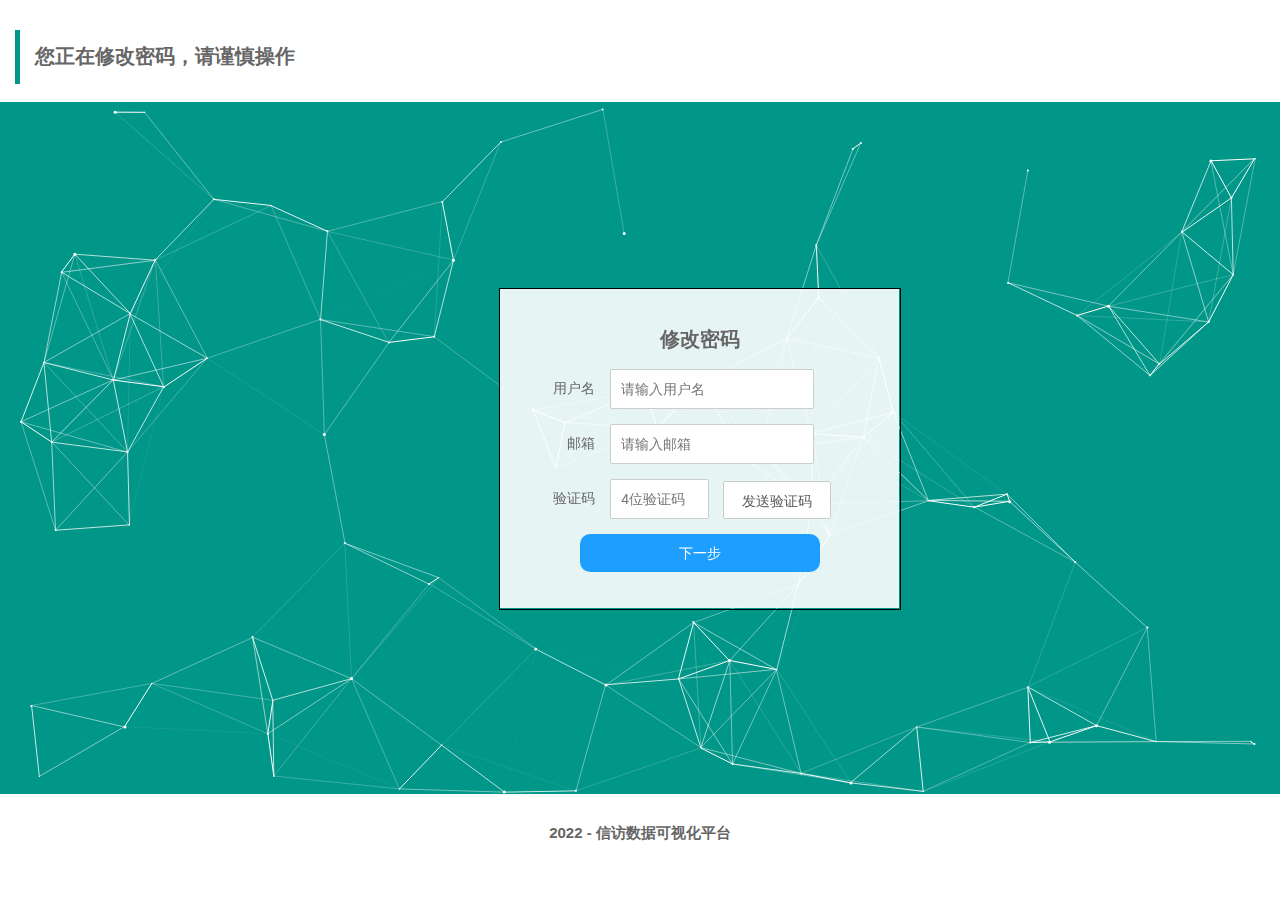
<file: templates/forget.html>
<!DOCTYPE html>
<html>
<head>
    <meta charset="utf-8">
    <meta name="viewport" content="width=device-width, initial-scale=1, maximum-scale=1">
    <title>注册界面</title>
    <link rel="stylesheet" href="../static/layui/css/layui.css">
    <link rel="icon" href="../static/image/icon/logo.ico" type="image/x-icon">
    <link rel="stylesheet" href="../static/css/login.css" media="all">

    <style>
        /* 覆盖原框架样式 */
        .layui-elem-quote {
            background-color: inherit !important;
        }

        .layui-input, .layui-select, .layui-textarea {
            background-color: inherit;
            padding-left: 30px;
        }

        li {
            list-style: none;
        }

        #first,
        #second {
            width: 400px;
            height: 320px;
            border: 1px solid black;
            margin: 0px auto;
        }

        #title {
            height: 80px;
        }

        #title p {
            font-size: 20px;
            text-align: center;
            line-height: 100px;
            font-weight: 700;
        }

        input {
            height: 38px;
            line-height: 1.3;
            line-height: 38px \9;
            border: 1px solid #ccc;
            background-color: #fff;
            border-radius: 2px;
            padding-left: 10px;
            width: 66%;
        }

        #next,
        #complete {
            width: 60%;
            display: block;
            margin: 10px auto;
            border-radius: 10px;
        }

        .wrong,
        .correct {
            font-size: 14px;
            font-weight: 500;
            display: none;
        }

        .correct {
            color: green;
        }

        .wrong {
            color: red;
        }

        #second {
            display: none;
        }
    </style>
</head>
<body>
<!-- 头部开始 -->
<div class="layui-fluid">
    <div class="layui-row layui-col-space15">
        <div class="layui-col-sm12 layui-col-md12 zyl_mar_01">
            <blockquote class="layui-elem-quote"><b style="font-size: 20px">您正在修改密码，请谨慎操作</b></blockquote>
        </div>
    </div>
</div>
<!-- 头部结束 -->

<!-- 特效部分开始 -->
<div class="layui-row">
    <div class="layui-col-sm12 layui-col-md12">
        <div class="layui-carousel zyl_login_height" id="zyllogin" lay-filter="zyllogin">
            <div carousel-item="">
                <div>
                    <div class="zyl_login_cont"></div>
                </div>
                <div>
                    <div class="background">
                        <span></span><span></span><span></span>
                        <span></span><span></span><span></span>
                        <span></span><span></span><span></span>
                        <span></span><span></span><span></span>
                    </div>
                </div>
            </div>
        </div>
    </div>
</div>
<!-- 特效部分结束 -->

<!-- 尾部开始 -->
<div class="layui-row" style="top: 100px;bottom: 20px">
    <div class="layui-col-sm12 layui-col-md12 zyl_center zyl_mar_01">
        <b style="font-size: 15px"> 2022 - 信访数据可视化平台</b>
    </div>
</div>
<!-- 尾部结束 -->

<!-- 表单开始 -->
<div class="zyl_lofo_forget">
    <div id='first'>
        <ul>
            <li id='title'>
                <p>修改密码</p>
            </li>
            <li id='input'>
                <div class="layui-form-item">
                    <label class="layui-form-label">用户名</label>
                    <div class="layui-input-block">
                        <input type="text" required lay-verify="required" placeholder="请输入用户名" autocomplete="off"
                               id="user">
                        <i class="layui-icon wrong">&#x1006;</i>
                        <i class="layui-icon correct">&#xe605;</i>
                        <i class="layui-icon wrong"><br>用户不存在</i>
                    </div>
                </div>
                <div class="layui-form-item">
                    <label class="layui-form-label">邮箱</label>
                    <div class="layui-input-block">
                        <input type="text" required lay-verify="required" placeholder="请输入邮箱" autocomplete="off"
                               id="mail">
                        <i class="layui-icon wrong">&#x1006;</i>
                        <i class="layui-icon correct">&#xe605;</i>
                        <i class="layui-icon wrong"><br>邮箱不正确</i>
                    </div>
                </div>
                <div class="layui-form-item">
                    <label class="layui-form-label">验证码</label>
                    <div class="layui-input-block">
                        <input type="text" required lay-verify="required" placeholder="4位验证码" autocomplete="off"
                               id="check" style="width: 30%;">
                        <button class="layui-btn layui-btn-primary" style="margin-left: 10px;" id="send">发送验证码</button>
                        <i class="layui-icon wrong">&#x1006;</i>
                        <i class="layui-icon correct">&#xe605;</i>
                        <i class="layui-icon wrong"><br>验证码不正确</i>
                    </div>
                </div>
            </li>
            <li id='function'>
                <button class="layui-btn layui-btn-normal" id="next">下一步</button>
            </li>
        </ul>
    </div>
    <div id='second'>
        <ul>
            <li id='title'>
                <p>修改密码</p>
            </li>
            <li id='input'>
                <div class="layui-form-item">
                    <label class="layui-form-label">新密码</label>
                    <div class="layui-input-block">
                        <input type="password" required lay-verify="required" oncopy="return false" placeholder="请输入密码"
                               autocomplete="off" id="npw">
                        <i class="layui-icon wrong">&#x1006;</i>
                        <i class="layui-icon correct">&#xe605;</i>
                        <i class="layui-icon wrong"><br>密码为6-16位的数字字母组合</i>
                    </div>
                </div>
                <div class="layui-form-item">
                    <label class="layui-form-label">确认密码</label>
                    <div class="layui-input-block">
                        <input type="password" required lay-verify="required" oncopy="return false"
                               placeholder="请再次输入密码" autocomplete="off" id="confirm">
                        <i class="layui-icon wrong">&#x1006;</i>
                        <i class="layui-icon correct">&#xe605;</i>
                    </div>
                </div>
            </li>
            <li id='function'>
                <button class="layui-btn layui-btn-normal" id="complete">完成</button>
            </li>
        </ul>
    </div>
</div>
<!-- 表单结束 -->

<!-- Jquery Js -->
<script type="text/javascript" src="../static/js/assembly/jquery.min.js"></script>
<!-- Layui Js -->
<script type="text/javascript" src="../static/layui/layui.js"></script>
<!-- Jqarticle Js -->
<script type="text/javascript" src="../static/js/assembly/jparticle.min.js"></script>
<!-- ZylVerificationCode Js-->
<script type="text/javascript" src="../static/js/assembly/zylVerificationCode.js"></script>
<script src="../static/js/jquery.cookie.js"></script>
<script>
    layui.use(['carousel', 'form'], function () {
        var carousel = layui.carousel, form = layui.form;

        //设置轮播主体高度
        var zyl_login_height = $(window).height() / 1.3;
        var zyl_car_height = $(".zyl_login_height").css("cssText", "height:" + zyl_login_height + "px!important");


        //Login轮播主体
        carousel.render({
            elem: '#zyllogin'//指向容器选择器
            , width: '100%' //设置容器宽度
            , height: 'zyl_car_height'
            , arrow: 'always' //始终显示箭头
            , anim: 'fade' //切换动画方式
            , autoplay: true //是否自动切换false true
            , arrow: 'hover' //切换箭头默认显示状态||不显示：none||悬停显示：hover||始终显示：always
            , indicator: 'none' //指示器位置||外部：outside||内部：inside||不显示：none
            , interval: '5000' //自动切换时间:单位：ms（毫秒）
        });

        //监听轮播--案例暂未使用
        carousel.on('change(zyllogin)', function (obj) {
            var loginCarousel = obj.index;
        });

        //粒子线条
        $(".zyl_login_cont").jParticle({
            background: "rgba(0,0,0,0)",//背景颜色
            color: "#fff",//粒子和连线的颜色
            particlesNumber: 100,//粒子数量
            //disableLinks:true,//禁止粒子间连线
            //disableMouse:true,//禁止粒子间连线(鼠标)
            particle: {
                minSize: 1,//最小粒子
                maxSize: 3,//最大粒子
                speed: 30,//粒子的动画速度
            }
        });

    });

    'use strict';

    function notice(info) {
        layui.use('layer', function () {
            let layer = layui.layer;
            layer.msg(info);
        });
    }

    function next() {
        let sign = true;
        for (let i = 0; i < $('#first.correct').length; ++i) {
            if ($($('#first.correct')[i]).css('display') == 'none') {
                notice('请输入正确的信息');
                sign = false;
                break;
            }
        }
        if (sign) {
            $('#first').hide().siblings('#second').show();
        }
    }

    function com() {
        let sign = true;
        for (let i = 0; i < $('#second .correct').length; ++i) {
            if ($($('#second .correct')[i]).css('display') == 'none') {
                notice('请输入正确的信息');
                sign = false;
                break;
            }
        }
        if (sign) {
            $.ajax({
                type: "POST",
                url: "/forget",
                data: {
                    "password": $('#npw').val().trim(),
                    "user": $('#user').val().trim()
                },
                success: function () {
                    notice('修改成功，即将跳转至登陆页面');
                    setTimeout(() => {
                        $(window).attr('location', '/');
                    }, 1000);
                },
                error: function () {
                    console.log('error');
                }
            })
        }
    }

    let code;
    $('#user').on('blur', function () {
        //检查用户名是否重复
        $(this).siblings('i').hide();
        if ($(this).val().trim() !== '')
            $.ajax({
                type: "POST",
                url: "/checkUser",
                data: {
                    "user": $(this).val().trim()
                },
                success: function (data) {
                    if (data.isExist === false) {
                        $('#user').siblings('.wrong').show();
                        notice('账号不存在');
                    } else
                        $('#user').siblings('.correct').show();
                },
                error: function () {
                    console.log('error');
                }
            })
    });

    $('#mail').on('blur', function () {
        //检查邮箱是否正确
        $(this).siblings('i').hide();
        if ($(this).val().trim() != '') {
            let reg = /^([A-Za-z0-9_\-\.])+\@([A-Za-z0-9_\-\.])+\.([A-Za-z]{2,4})$/;
            if (reg.test($(this).val()))
                $.ajax({
                    type: "POST",
                    url: "/checkMail",
                    data: {
                        "user": $('#user').val().trim(),
                        "mail": $(this).val().trim(),
                    },
                    success: function (data) {

                        if (data.isExist === true) {
                            console.log(data.isExist);
                            $('#mail').siblings('.correct').show();
                        } else {
                            $('#mail').siblings('.wrong').show();
                            notice('邮箱不正确，请输入与该账户对应的邮箱');
                        }
                    },
                    error: function () {
                        console.log('error');
                    }
                });

            else {
                notice('请输入正确的邮箱');
                $(this).siblings('.wrong').show();
            }
        }
    });

    $('#check').on('blur', function () {
        $(this).siblings('i').hide();
        if (code === $(this).val().trim())
            $(this).siblings('.correct').show();
        else
            $(this).siblings('.wrong').show();

    });
    $('#send').on('click', function () {
        if ($('#mail').val().trim() === '') {
            notice("请填写邮箱");
        } else {
            $.ajax({
                type: "POST",
                url: "/send",
                data: {
                    "mail": $('#mail').val().trim(),
                    "user": $('#user').val().trim()
                },
                success: (data) => {
                    if (data.ischecked === 0)
                        notice('请输入正确的邮箱');
                    else {
                        code = data.code;
                        $(this).attr('disabled', true);
                        let num = 60;
                        $(this).text(num + "后重新发送");
                        $(this).css('cursor', 'default');
                        let timeNo = setInterval(() => {
                            --num;
                            $(this).text(num + "后重新发送");
                            if (num === 0) {
                                $(this).text('发送验证码');
                                clearInterval(timeNo);
                            }
                        }, 1000);
                    }
                },
                error: function () {
                }
            })
        }
    });
    $('#next').on('click', function () {
        next();
    });
    $('#next').on('keyup', function () {
        if (e.keyCode === 13)
            next();
    });

    $('#npw').on('blur', function () {
        $(this).siblings('i').hide();
        if ($(this).val().trim() !== '') {
            let reg = /^[\w!@#$%^&*]{6,16}$/;
            if (reg.test($(this).val()))
                $(this).siblings('.correct').show();
            else {
                notice('请输入正确的密码');
                $(this).siblings('.wrong').show();
            }
        }
    });
    $('#confirm').on('blur', function () {
        $(this).siblings('i').hide();
        if ($(this).val().trim() !== $('#npw').val().trim()) {
            notice('两次密码不一致');
            $(this).siblings('.wrong').show();
        } else
            $(this).siblings('.correct').show();
    });
    $('#complete').on('click', function () {
        com();
    })

</script>
</body>
</html>
</file>
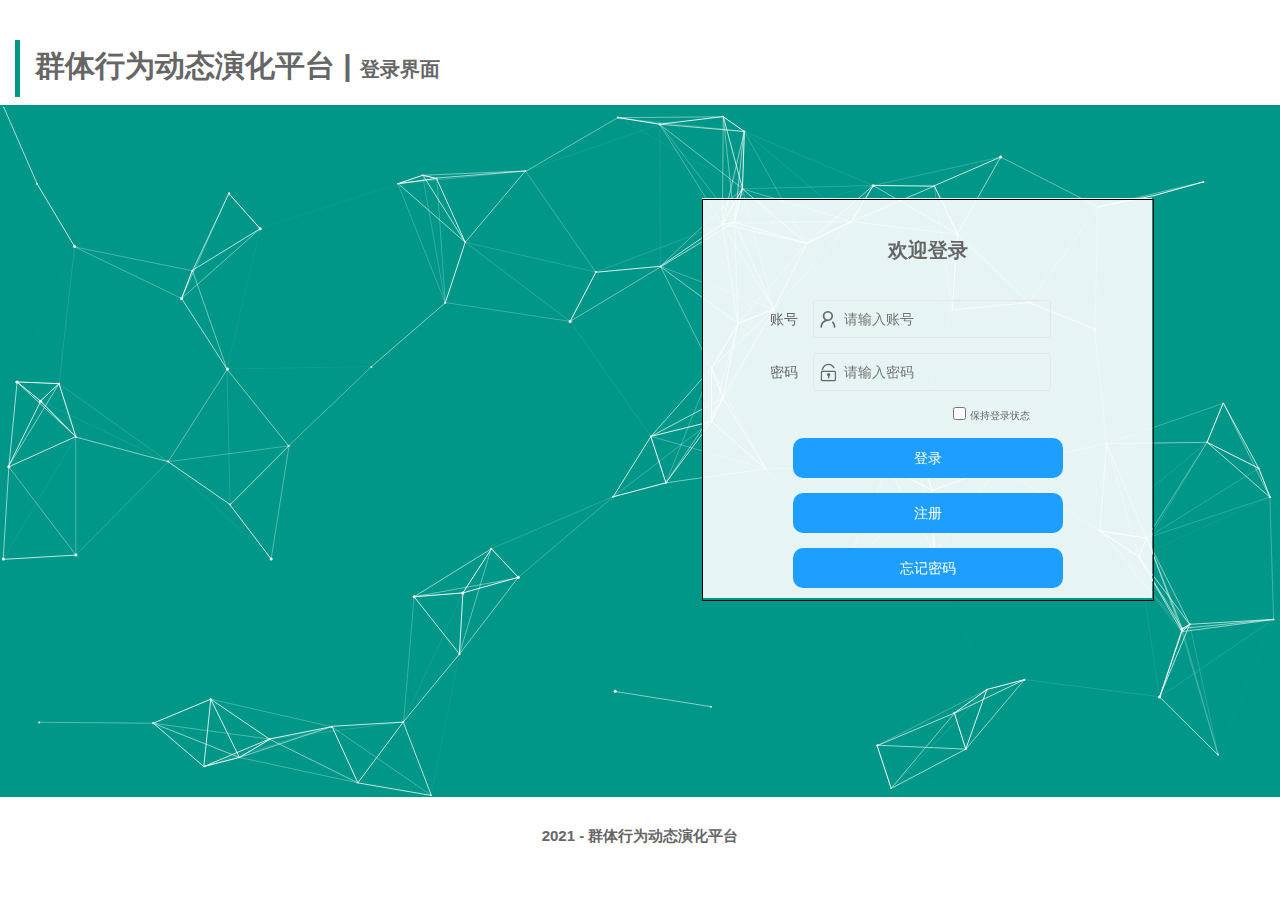
<file: templates/login.html>
<!DOCTYPE html>
<html>
<head>
    <meta charset="utf-8">
    <meta name="viewport" content="width=device-width, initial-scale=1, maximum-scale=1">
    <title>平台登录界面</title>
    <link rel="stylesheet" href="../static/layui/css/layui.css">
    <link rel="icon" href="../static/image/icon/logo.ico" type="image/x-icon">
    <link rel="stylesheet" href="../static/css/login.css" media="all">
    <style>
        .layui-elem-quote {
            background-color: inherit !important;
        }
        .layui-input, .layui-select, .layui-textarea {
            background-color: inherit;
            padding-left: 30px;
        }
        li {
            list-style: none;
        }
        #abc {
            top: 10px;
            width: 450px;
            height: 400px;
            border: 0.5px solid black;
            margin: 0.5px auto;
        }
        #title {
            height: 100px;
        }
        #title p {
            font-size: 20px;
            text-align: center;
            line-height: 100px;
            font-weight: 700;
        }
        #login,
        #register,
        #forget {
            width: 60%;
            height: 40px;
            display: block;
            margin: 15px auto;
            border-radius: 10px;
        }
        #save {
            padding-left: 250px;
        }
        #save span {
            font-size: 10px;
        }
        #check {
            position: relative;
            top: 1px;
        }
    </style>
</head>
<body>
<div class="layui-fluid" style="top: 10px;bottom: 20px">
    <div class="layui-row layui-col-space15">
        <div class="layui-col-sm12 layui-col-md12 zyl_mar_01">
            <blockquote class="layui-elem-quote"><b style="font-size: 30px">群体行为动态演化平台 | </b>
                <b style="font-size: 20px"> 登录界面</b>
            </blockquote>

        </div>
    </div>
</div>
<div class="layui-row" style="top: 20px;bottom: 20px">
    <div class="layui-col-sm12 layui-col-md12">
        <div class="layui-carousel zyl_login_height" id="zyllogin" lay-filter="zyllogin">
            <div carousel-item="">
                <div>
                    <div class="zyl_login_cont"></div>
                </div>
                <div>
                    <div class="background">
                        <span></span><span></span><span></span>
                        <span></span><span></span><span></span>
                        <span></span><span></span><span></span>
                        <span></span><span></span><span></span>
                    </div>
                </div>
            </div>
        </div>
    </div>
</div>
<div class="layui-row" style="top: 20px;bottom: 20px">
    <div class="layui-col-sm12 layui-col-md12 zyl_center zyl_mar_01">
        <b style="font-size: 15px"> 2021 - 群体行为动态演化平台</b>
    </div>
</div>
<div class="zyl_lofo_main">
    <div id='abc'>
        <ul>
            <li id='title'>
                <p>欢迎登录</p>
            </li>
            <li id='input'>
                <div class="layui-form-item">
                    <label class="layui-form-label">账号</label>
                    <div class="layui-input-block">
                        <input type="text" required lay-verify="required" placeholder="请输入账号" autocomplete="off"
                               class="layui-input" style="width: 70%;" id="user">
                        <i class="layui-icon layui-icon-username zyl_lofo_icon"></i>
                    </div>
                </div>
                <div class="layui-form-item">
                    <label class="layui-form-label">密码</label>
                    <div class="layui-input-inline">
                        <input type="password" required lay-verify="required" oncopy="return false" placeholder="请输入密码"
                               style="width: 125%;"
                               autocomplete="off" class="layui-input" id="password">
                        <i class="layui-icon layui-icon-password zyl_lofo_icon"></i>
                    </div>
                </div>
                <div id="save">
                    <input type="checkbox" id="check">
                    <span>保持登录状态</span>
                </div>
            </li>
            <li id='function'>
                <button class="layui-btn layui-btn-normal" id="login">登录</button>
                <button class="layui-btn layui-btn-normal" id="register">注册</button>
                <button class="layui-btn layui-btn-normal" id="forget">忘记密码</button>
            </li>
        </ul>
    </div>
</div>
<script type="text/javascript" src="../static/js/assembly/jquery.min.js"></script>
<script src="../static/js/jquery.cookie.js"></script>
<script type="text/javascript" src="../static/layui/layui.js"></script>
<script type="text/javascript" src="../static/js/assembly/jparticle.min.js"></script>
<script type="text/javascript" src="../static/js/assembly/zylVerificationCode.js"></script>
<script>
    layui.use(['carousel', 'form'], function () {
        var carousel = layui.carousel
            ,form = layui.form;
        var zyl_login_height = $(window).height() / 1.3;
        var zyl_car_height = $(".zyl_login_height").css("cssText", "height:" + zyl_login_height + "px!important");
        carousel.render({
            elem: '#zyllogin'
            , width: '100%'
            , height: 'zyl_car_height'
            , arrow: 'always'
            , anim: 'fade'
            , autoplay: true
            , arrow: 'hover'
            , indicator: 'none'
            , interval: '5000'
        });
        carousel.on('change(zyllogin)', function (obj) {
            var loginCarousel = obj.index;
        });
        $(".zyl_login_cont").jParticle({
            background: "rgba(0,0,0,0)",
            color: "#fff",
            particlesNumber: 100,
            particle: {
                minSize: 1,
                maxSize: 3,
                speed: 30,
            }
        });
    });
    function notice(info) {
        layui.use('layer', function () {
            let layer = layui.layer;
            layer.msg(info);
        });
    }
    function login() {
        if ($('#user').val().trim() !== '' && $('#password').val().trim() !== '')
            $.ajax({
                type: "POST",
                url: "login",
                data: {
                    "user": $('#user').val().trim(),
                    "password": $('#password').val().trim(),
                },
                success: function (data) {
                    let check = JSON.parse(data.check);
                    if (check['userInfo'] === -1)
                        notice('用户未注册，请进行注册');
                    else if (check['userInfo'] === 1)
                        notice('邮箱未验证，请进行验证');
                    else {
                        if (check['passwordInfo'] === 0)
                            notice('密码错误');
                        if (check['passwordInfo'] === 1) {
                            if ($('#check').prop('checked'))
                                $.cookie('user', $('#user').val().trim(), {expires: 7});
                            else
                                $.cookie('user', $('#user').val().trim());
                            $(window).attr('location', '/');
                        }
                    }
                },
                error: function () {
                    console.log('error');
                }
            });
        else if ($('#user').val().trim() === '' && $('#password').val().trim() !== '') {
            notice("未填写用户名")
        } else if ($('#user').val().trim() !== '' && $('#password').val().trim() === '') {
            notice("未填写密码")
        } else {
            notice("请输入用户名和密码")
        }
    }
    $('input').on('keyup', function (e) {
        if (e.keyCode === 13)
            login();
    });
    $('#login').on('click', () => {
        login();
    });
    $('#register').on('click', function () {
        $(window).attr('location', '/register');
    });
    $('#forget').on('click', function () {
        $(window).attr('location', '/forget');
    });
</script>
</body>
</html>
</file>
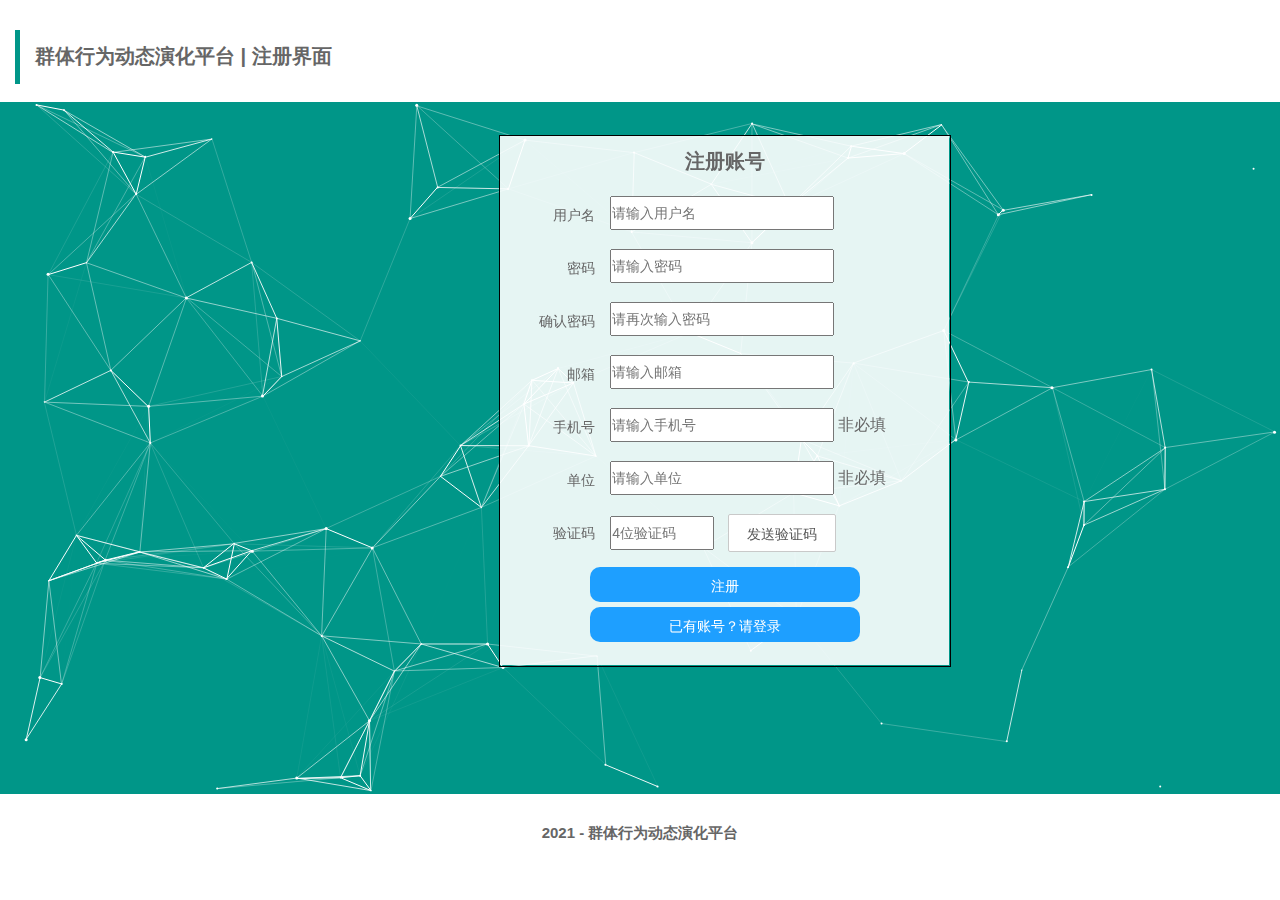
<file: templates/register.html>
<!DOCTYPE html>
<html>
<head>
    <meta charset="utf-8">
    <meta name="viewport" content="width=device-width, initial-scale=1, maximum-scale=1">
    <title>注册界面</title>
    <link rel="stylesheet" href="../static/layui/css/layui.css">
    <link rel="icon" href="../static/image/icon/logo.ico" type="image/x-icon">
    <link rel="stylesheet" href="../static/css/login.css" media="all">

    <style>
        /* 覆盖原框架样式 */
        .layui-elem-quote {
            background-color: inherit !important;
        }

        .layui-input, .layui-select, .layui-textarea {
            background-color: inherit;
            padding-left: 30px;
        }

        li {
            list-style: none;
        }

        #abc {
            width: 450px;
            height: 530px;
            border: 0.1px solid black;
            margin: 0.01px auto;
        }

        #title {
            height: 60px;
        }

        #title p {
            font-size: 20px;
            text-align: center;
            line-height: 50px;
            font-weight: 700;
        }

        #login,
        #register,
        #forget {
            width: 60%;
            height: 35px;
            display: block;
            margin: 5px auto;
            border-radius: 10px;
        }

        #save {
            padding-left: 250px;
        }

        #save span {
            font-size: 10px;
        }

        #check {
            position: relative;
            top: 1px;
        }

        .wrong,
        .zhangwrong,
        .correct {
            font-size: 14px;
            font-weight: 500;
            display: none;
        }

        .correct {
            color: green;
        }

        .wrong {
            color: red;
        }
        .zhangwrong {
            color: red;
        }

        .textbox {
            height: 30px;
            width: 220px
        }

    </style>
</head>
<body>
<!-- 头部 -->
<div class="layui-fluid">
    <div class="layui-row layui-col-space15">
        <div class="layui-col-sm12 layui-col-md12 zyl_mar_01">
            <blockquote class="layui-elem-quote"><b style="font-size: 20px">群体行为动态演化平台 | </b>
                <b style="font-size: 20px"> 注册界面</b></blockquote>
        </div>
    </div>
</div>
<!-- 头部结束 -->

<!-- 特效部分 -->
<div class="layui-row">
    <div class="layui-col-sm12 layui-col-md12">
        <div class="layui-carousel zyl_login_height" id="zyllogin" lay-filter="zyllogin">
            <div carousel-item="">
                <div>
                    <div class="zyl_login_cont"></div>
                </div>
                <div>
                    <div class="background">
                        <span></span><span></span><span></span>
                        <span></span><span></span><span></span>
                        <span></span><span></span><span></span>
                        <span></span><span></span><span></span>
                    </div>
                </div>
            </div>
        </div>
    </div>
</div>
<!-- 特效部分结束 -->

<!-- 尾部 -->
<div class="layui-row" style="top: 100px;bottom: 20px">
    <div class="layui-col-sm12 layui-col-md12 zyl_center zyl_mar_01">
        <b style="font-size: 15px"> 2021 - 群体行为动态演化平台</b>
    </div>
</div>
<!-- 尾部结束 -->

<!-- 注册表单 -->
<div class="zyl_lofo_register">
    <div id='abc'>
        <ul>
            <li id='title'>
                <p>注册账号</p>
            </li>
            <li id='input'>
                <div class="layui-form-item">
                    <label class="layui-form-label">用户名</label>
                    <div class="layui-input-block">
                        <input class="textbox" type="text" required lay-verify="required"
                               placeholder="请输入用户名" autocomplete="off" id="user">
                        <i class="layui-icon wrong">&#x1006;</i>
                        <i class="layui-icon correct">&#xe605;</i>
                        <i class="layui-icon wrong">用户名已存在</i>
                        <i class="layui-icon zhangwrong"><br>用户名为数字字母下划线组合</i>
                    </div>
                </div>
                <div class="layui-form-item">
                    <label class="layui-form-label">密码</label>
                    <div class="layui-input-block">
                        <input class="textbox" type="password" required lay-verify="required"
                               oncopy="return false" placeholder="请输入密码"
                               autocomplete="off" id="password">
                        <i class="layui-icon wrong">&#x1006;</i>
                        <i class="layui-icon wrong"><br>密码为6-16位的数字字母组合</i>
                        <i class="layui-icon correct">&#xe605;</i>
                    </div>
                </div>
                <div class="layui-form-item">
                    <label class="layui-form-label">确认密码</label>
                    <div class="layui-input-block">
                        <input class="textbox" type="password" required lay-verify="required"
                               oncopy="return false" placeholder="请再次输入密码"
                               autocomplete="off" id="comform">
                        <i class="layui-icon wrong">&#x1006;</i>
                        <i class="layui-icon wrong">密码不一样</i>
                        <i class="layui-icon correct">&#xe605;</i>
                    </div>
                </div>
                <div class="layui-form-item">
                    <label class="layui-form-label">邮箱</label>
                    <div class="layui-input-block">
                        <input class="textbox" type="text" required lay-verify="required"
                               placeholder="请输入邮箱" autocomplete="off"
                               id="mail">
                        <i class="layui-icon wrong">&#x1006;</i>
                        <i class="layui-icon correct">&#xe605;</i>
                    </div>
                </div>
                <div class="layui-form-item">
                    <label class="layui-form-label">手机号</label>
                    <div class="layui-input-block">
                        <input class="textbox" type="text"
                               placeholder="请输入手机号" autocomplete="off" id="number">
                        <i class="layui-icon wrong">&#x1006;</i>
                        <i class="layui-icon correct">&#xe605;</i>
                        <i class="layui-icon ">非必填</i>
                    </div>
                </div>
                <div class="layui-form-item">
                    <label class="layui-form-label">单位</label>
                    <div class="layui-input-block">
                        <input class="textbox" type="text"
                               placeholder="请输入单位" autocomplete="off" id="unit">
                        <i class="layui-icon ">非必填</i>
                    </div>
                </div>
                <div class="layui-form-item">
                    <label class="layui-form-label">验证码</label>
                    <div class="layui-input-block">
                        <input style="height: 30px;width: 100px" type="text" required lay-verify="required"
                               placeholder="4位验证码" autocomplete="off" id="check">
                        <button class="layui-btn layui-btn-primary" style="margin-left: 10px;" id="send">发送验证码</button>
                        <i class="layui-icon wrong">&#x1006;</i>
                        <i class="layui-icon correct">&#xe605;</i>
                        <i class="layui-icon wrong"><br>验证码不正确</i>
                    </div>
                </div>
            </li>
            <li id='function'>
                <button class="layui-btn layui-btn-normal" id="register">注册</button>
                <button class="layui-btn layui-btn-normal" id="login">已有账号？请登录</button>
            </li>
        </ul>
    </div>
</div>
<!-- 注册表单结束 -->

<!-- Jquery Js -->
<script type="text/javascript" src="../static/js/assembly/jquery.min.js"></script>
<!-- Jquery.cookie Js-->
<script src="../static/js/jquery.cookie.js"></script>
<!-- Layui Js -->
<script type="text/javascript" src="../static/layui/layui.js"></script>
<!-- Jqarticle Js -->
<script type="text/javascript" src="../static/js/assembly/jparticle.min.js"></script>
<!-- ZylVerificationCode Js-->
<script type="text/javascript" src="../static/js/assembly/zylVerificationCode.js"></script>
<script>
    layui.use(['carousel', 'form'], function () {
        var carousel = layui.carousel, form = layui.form;

        //设置轮播主体高度
        var zyl_login_height = $(window).height() / 1.3;
        var zyl_car_height = $(".zyl_login_height").css("cssText", "height:" + zyl_login_height + "px!important");


        //Login轮播主体
        carousel.render({
            elem: '#zyllogin'//指向容器选择器
            , width: '100%' //设置容器宽度
            , height: 'zyl_car_height'
            , arrow: 'always' //始终显示箭头
            , anim: 'fade' //切换动画方式
            , autoplay: true //是否自动切换false true
            , arrow: 'hover' //切换箭头默认显示状态||不显示：none||悬停显示：hover||始终显示：always
            , indicator: 'none' //指示器位置||外部：outside||内部：inside||不显示：none
            , interval: '5000' //自动切换时间:单位：ms（毫秒）
        });

        //监听轮播--案例暂未使用
        carousel.on('change(zyllogin)', function (obj) {
            var loginCarousel = obj.index;
        });

        //粒子线条
        $(".zyl_login_cont").jParticle({
            background: "rgba(0,0,0,0)",//背景颜色
            color: "#fff",//粒子和连线的颜色
            particlesNumber: 100,//粒子数量
            //disableLinks:true,//禁止粒子间连线
            //disableMouse:true,//禁止粒子间连线(鼠标)
            particle: {
                minSize: 1,//最小粒子
                maxSize: 3,//最大粒子
                speed: 30,//粒子的动画速度
            }
        });

    });

    'use strict';
    let code; // 验证码
    function notice(info) {
        layui.use('layer', function () {
            let layer = layui.layer;
            layer.msg(info);
        });
    }

    function regis() {
        let sign = 0;
        if ($('#mail').val().trim() === '' || $('#user').val().trim() === '' || $('#password').val().trim() === '') {
            notice("账号，密码，邮箱为必填项");
            sign = 1
        }

        let sign1 = 0;
        for (let i = 0; i < $('.wrong').length; ++i)
            if ($($('.wrong')[i]).css('display') !== 'none') {
                notice('验证码错误');
                sign1 = 1;
                break;
            }

        if (sign === 0 && sign1 === 0) {
            $.ajax({
                type: "POST",
                url: "/register",
                data: {
                    "user": $('#user').val().trim(),
                    "password": $('#password').val().trim(),
                    "mail": $('#mail').val().trim(),
                    "number": $('#number').val().trim(),
                    "unit": $('#unit').val().trim()
                },
                success: function (data) {
                    if (data.isSuccess === 1) {
                        notice('注册成功,请登录');
                        setTimeout(() => {
                            $(window).attr('location', '/login');
                        }, 2000)
                    }
                },
                error: function () {
                }
            })
        }
    }

    $('#user').on('blur', function () {
        //检查用户名是否重复
        $(this).siblings('i').hide();
        if ($(this).val().trim() !== '') {
            let reg = /^[0-9a-zA-Z_]{1,}$/;
            if (!reg.test($(this).val().trim()))
                $(this).siblings('.zhangwrong').show();
            else {
                $.ajax({
            type: "POST",
            url: "/checkUser",
            data: {
                "user": $(this).val().trim()
            },
            success: function (data) {
                if (data.isExist === true) {
                    $('#user').siblings('.wrong').show();
                    notice('账号已存在');
                } else
                    $('#user').siblings('.correct').show();
            },
            error: function () {
                console.log('error');
            }
        })
            }
        }
    });

    $('#password').on('blur', function () {
        $(this).siblings('i').hide();
        if ($(this).val().trim() !== '') {
            let reg = /^[\w!@#$%^&*]{6,16}$/;
            if (reg.test($(this).val()))
                $(this).siblings('.correct').show();
            else {
                notice('请输入正确的密码');
                $(this).siblings('.wrong').show();
            }
        }
    });

    $('#comform').on('blur', function () {
        $(this).siblings('i').hide();
        if ($(this).val().trim() !== '') {
            if ($(this).val() === $('#password').val())
                $(this).siblings('.correct').show();
            else
                $(this).siblings('.wrong').show();
        }
    });

    $('#mail').on('blur', function () {
        $(this).siblings('i').hide();
        if ($(this).val().trim() != '') {
            let reg = /^([A-Za-z0-9_\-\.])+\@([A-Za-z0-9_\-\.])+\.([A-Za-z]{2,4})$/;
            if (reg.test($(this).val()))
                $(this).siblings('.correct').show();
            else {
                notice('请输入正确的邮箱');
                $(this).siblings('.wrong').show();
            }
        }
    });

    $('#number').on('blur', function () {
        $(this).siblings('i').hide();
        if ($(this).val().trim() != '') {
            let reg = /^(13[0-9]|14[579]|15[0-3,5-9]|16[6]|17[0135678]|18[0-9]|19[89])\d{8}$/;
            if (reg.test($(this).val()))
                $(this).siblings('.correct').show();
            else {
                notice('请输入正确的手机号');
                $(this).siblings('.wrong').show();
            }
        }
    });

    $('input').on('keyup', function (e) {
        if (e.keyCode === 13)
            regis();
    });

    $('#register').on('click', () => {
        regis();
    });


    $('#send').on('click', function () {
        if ($('#mail').val().trim() === '' || $('#user').val().trim() === '' || $('#password').val().trim() === '') {
            notice("账号，密码，邮箱为必填项");
        } else {
            console.log($('#user').val().trim());
            $.ajax({
                type: "POST",
                url: "/send",
                data: {
                    "mail": $('#mail').val().trim(),
                    "user": $('#user').val().trim(),
                },
                success: function (data) {
                    code = data.code;
                    console.log(code);
                },
                error: function () {
                }
            });
            $(this).attr('disabled', true);
            notice('验证码已发送至您的邮箱，请注意查收！');
            let num = 60;
            $(this).text(num + "后重新发送");
            $(this).css('cursor', 'default');
            let timeNo = setInterval(() => {
                --num;
                $(this).text(num + "后重新发送");
                if (num === 0) {
                    $(this).text('发送验证码');
                    clearInterval(timeNo);
                    $(this).attr('disabled', false);
                }
            }, 1000);
        }
    });
    $('#check').on('blur', function () {
        $(this).siblings('i').hide();
        if (code == $(this).val().trim())
            $(this).siblings('.correct').show();
        else
            $(this).siblings('.wrong').show();

    });
    $('#login').on('click', () => {
        $(window).attr('location', '/');
    })

</script>
</body>
</html>
</file>
<file: static/layui/css/layui.css>
/** layui-v2.5.5 MIT License By https://www.layui.com */

.layui-inline, img {
    display: inline-block;
    vertical-align: middle
}

h1, h2, h3, h4, h5, h6 {
    font-weight: 400
}

.layui-edge, .layui-header, .layui-inline, .layui-main {
    position: relative
}

.layui-body, .layui-edge, .layui-elip {
    overflow: hidden
}

.layui-btn, .layui-edge, .layui-inline, img {
    vertical-align: middle
}

.layui-btn, .layui-disabled, .layui-icon, .layui-unselect {
    -moz-user-select: none;
    -webkit-user-select: none;
    -ms-user-select: none
}

.layui-elip, .layui-form-checkbox span, .layui-form-pane .layui-form-label {
    text-overflow: ellipsis;
    white-space: nowrap
}

.layui-breadcrumb, .layui-tree-btnGroup {
    visibility: hidden
}

blockquote, body, button, dd, div, dl, dt, form, h1, h2, h3, h4, h5, h6, input, li, ol, p, pre, td, textarea, th, ul {
    margin: 0;
    padding: 0;
    -webkit-tap-highlight-color: rgba(0, 0, 0, 0)
}

a:active, a:hover {
    outline: 0
}

img {
    border: none
}

li {
    list-style: none
}

table {
    border-collapse: collapse;
    border-spacing: 0
}

h4, h5, h6 {
    font-size: 100%
}

button, input, optgroup, option, select, textarea {
    font-family: inherit;
    font-size: inherit;
    font-style: inherit;
    font-weight: inherit;
    outline: 0
}

pre {
    white-space: pre-wrap;
    white-space: -moz-pre-wrap;
    white-space: -pre-wrap;
    white-space: -o-pre-wrap;
    word-wrap: break-word
}

body {
    line-height: 24px;
    font: 14px Helvetica Neue, Helvetica, PingFang SC, Tahoma, Arial, sans-serif
}

hr {
    height: 1px;
    margin: 10px 0;
    border: 0;
    clear: both
}

a {
    color: #333;
    text-decoration: none
}

a:hover {
    color: #777
}

a cite {
    font-style: normal;
    *cursor: pointer
}

.layui-border-box, .layui-border-box * {
    box-sizing: border-box
}

.layui-box, .layui-box * {
    box-sizing: content-box
}

.layui-clear {
    clear: both;
    *zoom: 1
}

.layui-clear:after {
    content: '\20';
    clear: both;
    *zoom: 1;
    display: block;
    height: 0
}

.layui-inline {
    *display: inline;
    *zoom: 1
}

.layui-edge {
    display: inline-block;
    width: 0;
    height: 0;
    border-width: 6px;
    border-style: dashed;
    border-color: transparent
}

.layui-edge-top {
    top: -4px;
    border-bottom-color: #999;
    border-bottom-style: solid
}

.layui-edge-right {
    border-left-color: #999;
    border-left-style: solid
}

.layui-edge-bottom {
    top: 2px;
    border-top-color: #999;
    border-top-style: solid
}

.layui-edge-left {
    border-right-color: #999;
    border-right-style: solid
}

.layui-disabled, .layui-disabled:hover {
    color: #d2d2d2 !important;
    cursor: not-allowed !important
}

.layui-circle {
    border-radius: 100%
}

.layui-show {
    display: block !important
}

.layui-hide {
    display: none !important
}

@font-face {
    font-family: layui-icon;
    src: url(../font/iconfont.eot?v=250);
    src: url(../font/iconfont.eot?v=250#iefix) format('embedded-opentype'), url(../font/iconfont.woff2?v=250) format('woff2'), url(../font/iconfont.woff?v=250) format('woff'), url(../font/iconfont.ttf?v=250) format('truetype'), url(../font/iconfont.svg?v=250#layui-icon) format('svg')
}

.layui-icon {
    font-family: layui-icon !important;
    font-size: 16px;
    font-style: normal;
    -webkit-font-smoothing: antialiased;
    -moz-osx-font-smoothing: grayscale
}

.layui-icon-reply-fill:before {
    content: "\e611"
}

.layui-icon-set-fill:before {
    content: "\e614"
}

.layui-icon-menu-fill:before {
    content: "\e60f"
}

.layui-icon-search:before {
    content: "\e615"
}

.layui-icon-share:before {
    content: "\e641"
}

.layui-icon-set-sm:before {
    content: "\e620"
}

.layui-icon-engine:before {
    content: "\e628"
}

.layui-icon-close:before {
    content: "\1006"
}

.layui-icon-close-fill:before {
    content: "\1007"
}

.layui-icon-chart-screen:before {
    content: "\e629"
}

.layui-icon-star:before {
    content: "\e600"
}

.layui-icon-circle-dot:before {
    content: "\e617"
}

.layui-icon-chat:before {
    content: "\e606"
}

.layui-icon-release:before {
    content: "\e609"
}

.layui-icon-list:before {
    content: "\e60a"
}

.layui-icon-chart:before {
    content: "\e62c"
}

.layui-icon-ok-circle:before {
    content: "\1005"
}

.layui-icon-layim-theme:before {
    content: "\e61b"
}

.layui-icon-table:before {
    content: "\e62d"
}

.layui-icon-right:before {
    content: "\e602"
}

.layui-icon-left:before {
    content: "\e603"
}

.layui-icon-cart-simple:before {
    content: "\e698"
}

.layui-icon-face-cry:before {
    content: "\e69c"
}

.layui-icon-face-smile:before {
    content: "\e6af"
}

.layui-icon-survey:before {
    content: "\e6b2"
}

.layui-icon-tree:before {
    content: "\e62e"
}

.layui-icon-upload-circle:before {
    content: "\e62f"
}

.layui-icon-add-circle:before {
    content: "\e61f"
}

.layui-icon-download-circle:before {
    content: "\e601"
}

.layui-icon-templeate-1:before {
    content: "\e630"
}

.layui-icon-util:before {
    content: "\e631"
}

.layui-icon-face-surprised:before {
    content: "\e664"
}

.layui-icon-edit:before {
    content: "\e642"
}

.layui-icon-speaker:before {
    content: "\e645"
}

.layui-icon-down:before {
    content: "\e61a"
}

.layui-icon-file:before {
    content: "\e621"
}

.layui-icon-layouts:before {
    content: "\e632"
}

.layui-icon-rate-half:before {
    content: "\e6c9"
}

.layui-icon-add-circle-fine:before {
    content: "\e608"
}

.layui-icon-prev-circle:before {
    content: "\e633"
}

.layui-icon-read:before {
    content: "\e705"
}

.layui-icon-404:before {
    content: "\e61c"
}

.layui-icon-carousel:before {
    content: "\e634"
}

.layui-icon-help:before {
    content: "\e607"
}

.layui-icon-code-circle:before {
    content: "\e635"
}

.layui-icon-water:before {
    content: "\e636"
}

.layui-icon-username:before {
    content: "\e66f"
}

.layui-icon-find-fill:before {
    content: "\e670"
}

.layui-icon-about:before {
    content: "\e60b"
}

.layui-icon-location:before {
    content: "\e715"
}

.layui-icon-up:before {
    content: "\e619"
}

.layui-icon-pause:before {
    content: "\e651"
}

.layui-icon-date:before {
    content: "\e637"
}

.layui-icon-layim-uploadfile:before {
    content: "\e61d"
}

.layui-icon-delete:before {
    content: "\e640"
}

.layui-icon-play:before {
    content: "\e652"
}

.layui-icon-top:before {
    content: "\e604"
}

.layui-icon-friends:before {
    content: "\e612"
}

.layui-icon-refresh-3:before {
    content: "\e9aa"
}

.layui-icon-ok:before {
    content: "\e605"
}

.layui-icon-layer:before {
    content: "\e638"
}

.layui-icon-face-smile-fine:before {
    content: "\e60c"
}

.layui-icon-dollar:before {
    content: "\e659"
}

.layui-icon-group:before {
    content: "\e613"
}

.layui-icon-layim-download:before {
    content: "\e61e"
}

.layui-icon-picture-fine:before {
    content: "\e60d"
}

.layui-icon-link:before {
    content: "\e64c"
}

.layui-icon-diamond:before {
    content: "\e735"
}

.layui-icon-log:before {
    content: "\e60e"
}

.layui-icon-rate-solid:before {
    content: "\e67a"
}

.layui-icon-fonts-del:before {
    content: "\e64f"
}

.layui-icon-unlink:before {
    content: "\e64d"
}

.layui-icon-fonts-clear:before {
    content: "\e639"
}

.layui-icon-triangle-r:before {
    content: "\e623"
}

.layui-icon-circle:before {
    content: "\e63f"
}

.layui-icon-radio:before {
    content: "\e643"
}

.layui-icon-align-center:before {
    content: "\e647"
}

.layui-icon-align-right:before {
    content: "\e648"
}

.layui-icon-align-left:before {
    content: "\e649"
}

.layui-icon-loading-1:before {
    content: "\e63e"
}

.layui-icon-return:before {
    content: "\e65c"
}

.layui-icon-fonts-strong:before {
    content: "\e62b"
}

.layui-icon-upload:before {
    content: "\e67c"
}

.layui-icon-dialogue:before {
    content: "\e63a"
}

.layui-icon-video:before {
    content: "\e6ed"
}

.layui-icon-headset:before {
    content: "\e6fc"
}

.layui-icon-cellphone-fine:before {
    content: "\e63b"
}

.layui-icon-add-1:before {
    content: "\e654"
}

.layui-icon-face-smile-b:before {
    content: "\e650"
}

.layui-icon-fonts-html:before {
    content: "\e64b"
}

.layui-icon-form:before {
    content: "\e63c"
}

.layui-icon-cart:before {
    content: "\e657"
}

.layui-icon-camera-fill:before {
    content: "\e65d"
}

.layui-icon-tabs:before {
    content: "\e62a"
}

.layui-icon-fonts-code:before {
    content: "\e64e"
}

.layui-icon-fire:before {
    content: "\e756"
}

.layui-icon-set:before {
    content: "\e716"
}

.layui-icon-fonts-u:before {
    content: "\e646"
}

.layui-icon-triangle-d:before {
    content: "\e625"
}

.layui-icon-tips:before {
    content: "\e702"
}

.layui-icon-picture:before {
    content: "\e64a"
}

.layui-icon-more-vertical:before {
    content: "\e671"
}

.layui-icon-flag:before {
    content: "\e66c"
}

.layui-icon-loading:before {
    content: "\e63d"
}

.layui-icon-fonts-i:before {
    content: "\e644"
}

.layui-icon-refresh-1:before {
    content: "\e666"
}

.layui-icon-rmb:before {
    content: "\e65e"
}

.layui-icon-home:before {
    content: "\e68e"
}

.layui-icon-user:before {
    content: "\e770"
}

.layui-icon-notice:before {
    content: "\e667"
}

.layui-icon-login-weibo:before {
    content: "\e675"
}

.layui-icon-voice:before {
    content: "\e688"
}

.layui-icon-upload-drag:before {
    content: "\e681"
}

.layui-icon-login-qq:before {
    content: "\e676"
}

.layui-icon-snowflake:before {
    content: "\e6b1"
}

.layui-icon-file-b:before {
    content: "\e655"
}

.layui-icon-template:before {
    content: "\e663"
}

.layui-icon-auz:before {
    content: "\e672"
}

.layui-icon-console:before {
    content: "\e665"
}

.layui-icon-app:before {
    content: "\e653"
}

.layui-icon-prev:before {
    content: "\e65a"
}

.layui-icon-website:before {
    content: "\e7ae"
}

.layui-icon-next:before {
    content: "\e65b"
}

.layui-icon-component:before {
    content: "\e857"
}

.layui-icon-more:before {
    content: "\e65f"
}

.layui-icon-login-wechat:before {
    content: "\e677"
}

.layui-icon-shrink-right:before {
    content: "\e668"
}

.layui-icon-spread-left:before {
    content: "\e66b"
}

.layui-icon-camera:before {
    content: "\e660"
}

.layui-icon-note:before {
    content: "\e66e"
}

.layui-icon-refresh:before {
    content: "\e669"
}

.layui-icon-female:before {
    content: "\e661"
}

.layui-icon-male:before {
    content: "\e662"
}

.layui-icon-password:before {
    content: "\e673"
}

.layui-icon-senior:before {
    content: "\e674"
}

.layui-icon-theme:before {
    content: "\e66a"
}

.layui-icon-tread:before {
    content: "\e6c5"
}

.layui-icon-praise:before {
    content: "\e6c6"
}

.layui-icon-star-fill:before {
    content: "\e658"
}

.layui-icon-rate:before {
    content: "\e67b"
}

.layui-icon-template-1:before {
    content: "\e656"
}

.layui-icon-vercode:before {
    content: "\e679"
}

.layui-icon-cellphone:before {
    content: "\e678"
}

.layui-icon-screen-full:before {
    content: "\e622"
}

.layui-icon-screen-restore:before {
    content: "\e758"
}

.layui-icon-cols:before {
    content: "\e610"
}

.layui-icon-export:before {
    content: "\e67d"
}

.layui-icon-print:before {
    content: "\e66d"
}

.layui-icon-slider:before {
    content: "\e714"
}

.layui-icon-addition:before {
    content: "\e624"
}

.layui-icon-subtraction:before {
    content: "\e67e"
}

.layui-icon-service:before {
    content: "\e626"
}

.layui-icon-transfer:before {
    content: "\e691"
}

.layui-main {
    width: 1140px;
    margin: 0 auto
}

.layui-header {
    z-index: 1000;
    height: 60px
}

.layui-header a:hover {
    transition: all .5s;
    -webkit-transition: all .5s
}

.layui-side {
    position: fixed;
    left: 0;
    top: 0;
    bottom: 0;
    z-index: 999;
    width: 200px;
    overflow-x: hidden
}

.layui-side-scroll {
    position: relative;
    width: 220px;
    height: 100%;
    overflow-x: hidden
}

.layui-body {
    position: absolute;
    left: 200px;
    right: 0;
    top: 0;
    bottom: 0;
    z-index: 998;
    width: auto;
    overflow-y: auto;
    box-sizing: border-box
}

.layui-layout-body {
    overflow: hidden
}

.layui-layout-admin .layui-header {
    background-color: #23262E
}

.layui-layout-admin .layui-side {
    top: 60px;
    width: 200px;
    overflow-x: hidden
}

.layui-layout-admin .layui-body {
    position: fixed;
    top: 60px;
    bottom: 44px
}

.layui-layout-admin .layui-main {
    width: auto;
    margin: 0 15px
}

.layui-layout-admin .layui-footer {
    position: fixed;
    left: 200px;
    right: 0;
    bottom: 0;
    height: 44px;
    line-height: 44px;
    padding: 0 15px;
    background-color: #eee
}

.layui-layout-admin .layui-logo {
    position: absolute;
    left: 0;
    top: 0;
    width: 200px;
    height: 100%;
    line-height: 60px;
    text-align: center;
    color: #009688;
    font-size: 16px
}

.layui-layout-admin .layui-header .layui-nav {
    background: 0 0
}

.layui-layout-left {
    position: absolute !important;
    left: 200px;
    top: 0
}

.layui-layout-right {
    position: absolute !important;
    right: 0;
    top: 0
}

.layui-container {
    position: relative;
    margin: 0 auto;
    padding: 0 15px;
    box-sizing: border-box
}

.layui-fluid {
    position: relative;
    margin: 0 auto;
    padding: 0 15px
}

.layui-row:after, .layui-row:before {
    content: '';
    display: block;
    clear: both
}

.layui-col-lg1, .layui-col-lg10, .layui-col-lg11, .layui-col-lg12, .layui-col-lg2, .layui-col-lg3, .layui-col-lg4, .layui-col-lg5, .layui-col-lg6, .layui-col-lg7, .layui-col-lg8, .layui-col-lg9, .layui-col-md1, .layui-col-md10, .layui-col-md11, .layui-col-md12, .layui-col-md2, .layui-col-md3, .layui-col-md4, .layui-col-md5, .layui-col-md6, .layui-col-md7, .layui-col-md8, .layui-col-md9, .layui-col-sm1, .layui-col-sm10, .layui-col-sm11, .layui-col-sm12, .layui-col-sm2, .layui-col-sm3, .layui-col-sm4, .layui-col-sm5, .layui-col-sm6, .layui-col-sm7, .layui-col-sm8, .layui-col-sm9, .layui-col-xs1, .layui-col-xs10, .layui-col-xs11, .layui-col-xs12, .layui-col-xs2, .layui-col-xs3, .layui-col-xs4, .layui-col-xs5, .layui-col-xs6, .layui-col-xs7, .layui-col-xs8, .layui-col-xs9 {
    position: relative;
    display: block;
    box-sizing: border-box
}

.layui-col-xs1, .layui-col-xs10, .layui-col-xs11, .layui-col-xs12, .layui-col-xs2, .layui-col-xs3, .layui-col-xs4, .layui-col-xs5, .layui-col-xs6, .layui-col-xs7, .layui-col-xs8, .layui-col-xs9 {
    float: left
}

.layui-col-xs1 {
    width: 8.33333333%
}

.layui-col-xs2 {
    width: 16.66666667%
}

.layui-col-xs3 {
    width: 25%
}

.layui-col-xs4 {
    width: 33.33333333%
}

.layui-col-xs5 {
    width: 41.66666667%
}

.layui-col-xs6 {
    width: 50%
}

.layui-col-xs7 {
    width: 58.33333333%
}

.layui-col-xs8 {
    width: 66.66666667%
}

.layui-col-xs9 {
    width: 75%
}

.layui-col-xs10 {
    width: 83.33333333%
}

.layui-col-xs11 {
    width: 91.66666667%
}

.layui-col-xs12 {
    width: 100%
}

.layui-col-xs-offset1 {
    margin-left: 8.33333333%
}

.layui-col-xs-offset2 {
    margin-left: 16.66666667%
}

.layui-col-xs-offset3 {
    margin-left: 25%
}

.layui-col-xs-offset4 {
    margin-left: 33.33333333%
}

.layui-col-xs-offset5 {
    margin-left: 41.66666667%
}

.layui-col-xs-offset6 {
    margin-left: 50%
}

.layui-col-xs-offset7 {
    margin-left: 58.33333333%
}

.layui-col-xs-offset8 {
    margin-left: 66.66666667%
}

.layui-col-xs-offset9 {
    margin-left: 75%
}

.layui-col-xs-offset10 {
    margin-left: 83.33333333%
}

.layui-col-xs-offset11 {
    margin-left: 91.66666667%
}

.layui-col-xs-offset12 {
    margin-left: 100%
}

@media screen and (max-width: 768px) {
    .layui-hide-xs {
        display: none !important
    }

    .layui-show-xs-block {
        display: block !important
    }

    .layui-show-xs-inline {
        display: inline !important
    }

    .layui-show-xs-inline-block {
        display: inline-block !important
    }
}

@media screen and (min-width: 768px) {
    .layui-container {
        width: 750px
    }

    .layui-hide-sm {
        display: none !important
    }

    .layui-show-sm-block {
        display: block !important
    }

    .layui-show-sm-inline {
        display: inline !important
    }

    .layui-show-sm-inline-block {
        display: inline-block !important
    }

    .layui-col-sm1, .layui-col-sm10, .layui-col-sm11, .layui-col-sm12, .layui-col-sm2, .layui-col-sm3, .layui-col-sm4, .layui-col-sm5, .layui-col-sm6, .layui-col-sm7, .layui-col-sm8, .layui-col-sm9 {
        float: left
    }

    .layui-col-sm1 {
        width: 8.33333333%
    }

    .layui-col-sm2 {
        width: 16.66666667%
    }

    .layui-col-sm3 {
        width: 25%
    }

    .layui-col-sm4 {
        width: 33.33333333%
    }

    .layui-col-sm5 {
        width: 41.66666667%
    }

    .layui-col-sm6 {
        width: 50%
    }

    .layui-col-sm7 {
        width: 58.33333333%
    }

    .layui-col-sm8 {
        width: 66.66666667%
    }

    .layui-col-sm9 {
        width: 75%
    }

    .layui-col-sm10 {
        width: 83.33333333%
    }

    .layui-col-sm11 {
        width: 91.66666667%
    }

    .layui-col-sm12 {
        width: 100%
    }

    .layui-col-sm-offset1 {
        margin-left: 8.33333333%
    }

    .layui-col-sm-offset2 {
        margin-left: 16.66666667%
    }

    .layui-col-sm-offset3 {
        margin-left: 25%
    }

    .layui-col-sm-offset4 {
        margin-left: 33.33333333%
    }

    .layui-col-sm-offset5 {
        margin-left: 41.66666667%
    }

    .layui-col-sm-offset6 {
        margin-left: 50%
    }

    .layui-col-sm-offset7 {
        margin-left: 58.33333333%
    }

    .layui-col-sm-offset8 {
        margin-left: 66.66666667%
    }

    .layui-col-sm-offset9 {
        margin-left: 75%
    }

    .layui-col-sm-offset10 {
        margin-left: 83.33333333%
    }

    .layui-col-sm-offset11 {
        margin-left: 91.66666667%
    }

    .layui-col-sm-offset12 {
        margin-left: 100%
    }
}

@media screen and (min-width: 992px) {
    .layui-container {
        width: 970px
    }

    .layui-hide-md {
        display: none !important
    }

    .layui-show-md-block {
        display: block !important
    }

    .layui-show-md-inline {
        display: inline !important
    }

    .layui-show-md-inline-block {
        display: inline-block !important
    }

    .layui-col-md1, .layui-col-md10, .layui-col-md11, .layui-col-md12, .layui-col-md2, .layui-col-md3, .layui-col-md4, .layui-col-md5, .layui-col-md6, .layui-col-md7, .layui-col-md8, .layui-col-md9 {
        float: left
    }

    .layui-col-md1 {
        width: 8.33333333%
    }

    .layui-col-md2 {
        width: 16.66666667%
    }

    .layui-col-md3 {
        width: 25%
    }

    .layui-col-md4 {
        width: 33.33333333%
    }

    .layui-col-md5 {
        width: 41.66666667%
    }

    .layui-col-md6 {
        width: 50%
    }

    .layui-col-md7 {
        width: 58.33333333%
    }

    .layui-col-md8 {
        width: 66.66666667%
    }

    .layui-col-md9 {
        width: 75%
    }

    .layui-col-md10 {
        width: 83.33333333%
    }

    .layui-col-md11 {
        width: 91.66666667%
    }

    .layui-col-md12 {
        width: 100%
    }

    .layui-col-md-offset1 {
        margin-left: 8.33333333%
    }

    .layui-col-md-offset2 {
        margin-left: 16.66666667%
    }

    .layui-col-md-offset3 {
        margin-left: 25%
    }

    .layui-col-md-offset4 {
        margin-left: 33.33333333%
    }

    .layui-col-md-offset5 {
        margin-left: 41.66666667%
    }

    .layui-col-md-offset6 {
        margin-left: 50%
    }

    .layui-col-md-offset7 {
        margin-left: 58.33333333%
    }

    .layui-col-md-offset8 {
        margin-left: 66.66666667%
    }

    .layui-col-md-offset9 {
        margin-left: 75%
    }

    .layui-col-md-offset10 {
        margin-left: 83.33333333%
    }

    .layui-col-md-offset11 {
        margin-left: 91.66666667%
    }

    .layui-col-md-offset12 {
        margin-left: 100%
    }
}

@media screen and (min-width: 1200px) {
    .layui-container {
        width: 1170px
    }

    .layui-hide-lg {
        display: none !important
    }

    .layui-show-lg-block {
        display: block !important
    }

    .layui-show-lg-inline {
        display: inline !important
    }

    .layui-show-lg-inline-block {
        display: inline-block !important
    }

    .layui-col-lg1, .layui-col-lg10, .layui-col-lg11, .layui-col-lg12, .layui-col-lg2, .layui-col-lg3, .layui-col-lg4, .layui-col-lg5, .layui-col-lg6, .layui-col-lg7, .layui-col-lg8, .layui-col-lg9 {
        float: left
    }

    .layui-col-lg1 {
        width: 8.33333333%
    }

    .layui-col-lg2 {
        width: 16.66666667%
    }

    .layui-col-lg3 {
        width: 25%
    }

    .layui-col-lg4 {
        width: 33.33333333%
    }

    .layui-col-lg5 {
        width: 41.66666667%
    }

    .layui-col-lg6 {
        width: 50%
    }

    .layui-col-lg7 {
        width: 58.33333333%
    }

    .layui-col-lg8 {
        width: 66.66666667%
    }

    .layui-col-lg9 {
        width: 75%
    }

    .layui-col-lg10 {
        width: 83.33333333%
    }

    .layui-col-lg11 {
        width: 91.66666667%
    }

    .layui-col-lg12 {
        width: 100%
    }

    .layui-col-lg-offset1 {
        margin-left: 8.33333333%
    }

    .layui-col-lg-offset2 {
        margin-left: 16.66666667%
    }

    .layui-col-lg-offset3 {
        margin-left: 25%
    }

    .layui-col-lg-offset4 {
        margin-left: 33.33333333%
    }

    .layui-col-lg-offset5 {
        margin-left: 41.66666667%
    }

    .layui-col-lg-offset6 {
        margin-left: 50%
    }

    .layui-col-lg-offset7 {
        margin-left: 58.33333333%
    }

    .layui-col-lg-offset8 {
        margin-left: 66.66666667%
    }

    .layui-col-lg-offset9 {
        margin-left: 75%
    }

    .layui-col-lg-offset10 {
        margin-left: 83.33333333%
    }

    .layui-col-lg-offset11 {
        margin-left: 91.66666667%
    }

    .layui-col-lg-offset12 {
        margin-left: 100%
    }
}

.layui-col-space1 {
    margin: -.5px
}

.layui-col-space1 > * {
    padding: .5px
}

.layui-col-space3 {
    margin: -1.5px
}

.layui-col-space3 > * {
    padding: 1.5px
}

.layui-col-space5 {
    margin: -2.5px
}

.layui-col-space5 > * {
    padding: 2.5px
}

.layui-col-space8 {
    margin: -3.5px
}

.layui-col-space8 > * {
    padding: 3.5px
}

.layui-col-space10 {
    margin: -5px
}

.layui-col-space10 > * {
    padding: 5px
}

.layui-col-space12 {
    margin: -6px
}

.layui-col-space12 > * {
    padding: 6px
}

.layui-col-space15 {
    margin: -7.5px
}

.layui-col-space15 > * {
    padding: 7.5px
}

.layui-col-space18 {
    margin: -9px
}

.layui-col-space18 > * {
    padding: 9px
}

.layui-col-space20 {
    margin: -10px
}

.layui-col-space20 > * {
    padding: 10px
}

.layui-col-space22 {
    margin: -11px
}

.layui-col-space22 > * {
    padding: 11px
}

.layui-col-space25 {
    margin: -12.5px
}

.layui-col-space25 > * {
    padding: 12.5px
}

.layui-col-space30 {
    margin: -15px
}

.layui-col-space30 > * {
    padding: 15px
}

.layui-btn, .layui-input, .layui-select, .layui-textarea, .layui-upload-button {
    outline: 0;
    -webkit-appearance: none;
    transition: all .3s;
    -webkit-transition: all .3s;
    box-sizing: border-box
}

.layui-elem-quote {
    margin-bottom: 10px;
    padding: 15px;
    line-height: 22px;
    border-left: 5px solid #009688;
    border-radius: 0 2px 2px 0;
    background-color: #f2f2f2
}

.layui-quote-nm {
    border-style: solid;
    border-width: 1px 1px 1px 5px;
    background: 0 0
}

.layui-elem-field {
    margin-bottom: 10px;
    padding: 0;
    border-width: 1px;
    border-style: solid
}

.layui-elem-field legend {
    margin-left: 20px;
    padding: 0 10px;
    font-size: 20px;
    font-weight: 300
}

.layui-field-title {
    margin: 10px 0 20px;
    border-width: 1px 0 0
}

.layui-field-box {
    padding: 10px 15px
}

.layui-field-title .layui-field-box {
    padding: 10px 0
}

.layui-progress {
    position: relative;
    height: 6px;
    border-radius: 20px;
    background-color: #e2e2e2
}

.layui-progress-bar {
    position: absolute;
    left: 0;
    top: 0;
    width: 0;
    max-width: 100%;
    height: 6px;
    border-radius: 20px;
    text-align: right;
    background-color: #5FB878;
    transition: all .3s;
    -webkit-transition: all .3s
}

.layui-progress-big, .layui-progress-big .layui-progress-bar {
    height: 18px;
    line-height: 18px
}

.layui-progress-text {
    position: relative;
    top: -20px;
    line-height: 18px;
    font-size: 12px;
    color: #666
}

.layui-progress-big .layui-progress-text {
    position: static;
    padding: 0 10px;
    color: #fff
}

.layui-collapse {
    border-width: 1px;
    border-style: solid;
    border-radius: 2px
}

.layui-colla-content, .layui-colla-item {
    border-top-width: 1px;
    border-top-style: solid
}

.layui-colla-item:first-child {
    border-top: none
}

.layui-colla-title {
    position: relative;
    height: 42px;
    line-height: 42px;
    padding: 0 15px 0 35px;
    color: #333;
    background-color: #f2f2f2;
    cursor: pointer;
    font-size: 14px;
    overflow: hidden
}

.layui-colla-content {
    display: none;
    padding: 10px 15px;
    line-height: 22px;
    color: #666
}

.layui-colla-icon {
    position: absolute;
    left: 15px;
    top: 0;
    font-size: 14px
}

.layui-card {
    margin-bottom: 15px;
    border-radius: 2px;
    background-color: #fff;
    box-shadow: 0 1px 2px 0 rgba(0, 0, 0, .05)
}

.layui-card:last-child {
    margin-bottom: 0
}

.layui-card-header {
    position: relative;
    height: 42px;
    line-height: 42px;
    padding: 0 15px;
    border-bottom: 1px solid #f6f6f6;
    color: #333;
    border-radius: 2px 2px 0 0;
    font-size: 14px
}

.layui-bg-black, .layui-bg-blue, .layui-bg-cyan, .layui-bg-green, .layui-bg-orange, .layui-bg-red {
    color: #fff !important
}

.layui-card-body {
    position: relative;
    padding: 10px 15px;
    line-height: 24px
}

.layui-card-body[pad15] {
    padding: 15px
}

.layui-card-body[pad20] {
    padding: 20px
}

.layui-card-body .layui-table {
    margin: 5px 0
}

.layui-card .layui-tab {
    margin: 0
}

.layui-panel-window {
    position: relative;
    padding: 15px;
    border-radius: 0;
    border-top: 5px solid #E6E6E6;
    background-color: #fff
}

.layui-auxiliar-moving {
    position: fixed;
    left: 0;
    right: 0;
    top: 0;
    bottom: 0;
    width: 100%;
    height: 100%;
    background: 0 0;
    z-index: 9999999999
}

.layui-form-label, .layui-form-mid, .layui-form-select, .layui-input-block, .layui-input-inline, .layui-textarea {
    position: relative
}

.layui-bg-red {
    background-color: #FF5722 !important
}

.layui-bg-orange {
    background-color: #FFB800 !important
}

.layui-bg-green {
    background-color: #009688 !important
}

.layui-bg-cyan {
    background-color: #2F4056 !important
}

.layui-bg-blue {
    background-color: #1E9FFF !important
}

.layui-bg-black {
    background-color: #393D49 !important
}

.layui-bg-gray {
    background-color: #eee !important;
    color: #666 !important
}

.layui-badge-rim, .layui-colla-content, .layui-colla-item, .layui-collapse, .layui-elem-field, .layui-form-pane .layui-form-item[pane], .layui-form-pane .layui-form-label, .layui-input, .layui-layedit, .layui-layedit-tool, .layui-quote-nm, .layui-select, .layui-tab-bar, .layui-tab-card, .layui-tab-title, .layui-tab-title .layui-this:after, .layui-textarea {
    border-color: #e6e6e6
}

.layui-timeline-item:before, hr {
    background-color: #e6e6e6
}

.layui-text {
    line-height: 22px;
    font-size: 14px;
    color: #666
}

.layui-text h1, .layui-text h2, .layui-text h3 {
    font-weight: 500;
    color: #333
}

.layui-text h1 {
    font-size: 30px
}

.layui-text h2 {
    font-size: 24px
}

.layui-text h3 {
    font-size: 18px
}

.layui-text a:not(.layui-btn) {
    color: #01AAED
}

.layui-text a:not(.layui-btn):hover {
    text-decoration: underline
}

.layui-text ul {
    padding: 5px 0 5px 15px
}

.layui-text ul li {
    margin-top: 5px;
    list-style-type: disc
}

.layui-text em, .layui-word-aux {
    color: #999 !important;
    padding: 0 5px !important
}

.layui-btn {
    display: inline-block;
    height: 38px;
    line-height: 38px;
    padding: 0 18px;
    background-color: #009688;
    color: #fff;
    white-space: nowrap;
    text-align: center;
    font-size: 14px;
    border: none;
    border-radius: 2px;
    cursor: pointer
}

.layui-btn:hover {
    opacity: .8;
    filter: alpha(opacity=80);
    color: #fff
}

.layui-btn:active {
    opacity: 1;
    filter: alpha(opacity=100)
}

.layui-btn + .layui-btn {
    margin-left: 10px
}

.layui-btn-container {
    font-size: 0
}

.layui-btn-container .layui-btn {
    margin-right: 10px;
    margin-bottom: 10px
}

.layui-btn-container .layui-btn + .layui-btn {
    margin-left: 0
}

.layui-table .layui-btn-container .layui-btn {
    margin-bottom: 9px
}

.layui-btn-radius {
    border-radius: 100px
}

.layui-btn .layui-icon {
    margin-right: 3px;
    font-size: 18px;
    vertical-align: bottom;
    vertical-align: middle \9
}

.layui-btn-primary {
    border: 1px solid #C9C9C9;
    background-color: #fff;
    color: #555
}

.layui-btn-primary:hover {
    border-color: #009688;
    color: #333
}

.layui-btn-normal {
    background-color: #1E9FFF
}

.layui-btn-warm {
    background-color: #FFB800
}

.layui-btn-danger {
    background-color: #FF5722
}

.layui-btn-checked {
    background-color: #5FB878
}

.layui-btn-disabled, .layui-btn-disabled:active, .layui-btn-disabled:hover {
    border: 1px solid #e6e6e6;
    background-color: #FBFBFB;
    color: #C9C9C9;
    cursor: not-allowed;
    opacity: 1
}

.layui-btn-lg {
    height: 44px;
    line-height: 44px;
    padding: 0 25px;
    font-size: 16px
}

.layui-btn-sm {
    height: 30px;
    line-height: 30px;
    padding: 0 10px;
    font-size: 12px
}

.layui-btn-sm i {
    font-size: 16px !important
}

.layui-btn-xs {
    height: 22px;
    line-height: 22px;
    padding: 0 5px;
    font-size: 12px
}

.layui-btn-xs i {
    font-size: 14px !important
}

.layui-btn-group {
    display: inline-block;
    vertical-align: middle;
    font-size: 0
}

.layui-btn-group .layui-btn {
    margin-left: 0 !important;
    margin-right: 0 !important;
    border-left: 1px solid rgba(255, 255, 255, .5);
    border-radius: 0
}

.layui-btn-group .layui-btn-primary {
    border-left: none
}

.layui-btn-group .layui-btn-primary:hover {
    border-color: #C9C9C9;
    color: #009688
}

.layui-btn-group .layui-btn:first-child {
    border-left: none;
    border-radius: 2px 0 0 2px
}

.layui-btn-group .layui-btn-primary:first-child {
    border-left: 1px solid #c9c9c9
}

.layui-btn-group .layui-btn:last-child {
    border-radius: 0 2px 2px 0
}

.layui-btn-group .layui-btn + .layui-btn {
    margin-left: 0
}

.layui-btn-group + .layui-btn-group {
    margin-left: 10px
}

.layui-btn-fluid {
    width: 100%
}

.layui-input, .layui-select, .layui-textarea {
    height: 38px;
    line-height: 1.3;
    line-height: 38px \9;
    border-width: 1px;
    border-style: solid;
    background-color: #fff;
    border-radius: 2px
}

.layui-input::-webkit-input-placeholder, .layui-select::-webkit-input-placeholder, .layui-textarea::-webkit-input-placeholder {
    line-height: 1.3
}

.layui-input, .layui-textarea {
    display: block;
    width: 100%;
    padding-left: 10px
}

.layui-input:hover, .layui-textarea:hover {
    border-color: #D2D2D2 !important
}

.layui-input:focus, .layui-textarea:focus {
    border-color: #C9C9C9 !important
}

.layui-textarea {
    min-height: 100px;
    height: auto;
    line-height: 20px;
    padding: 6px 10px;
    resize: vertical
}

.layui-select {
    padding: 0 10px
}

.layui-form input[type=checkbox], .layui-form input[type=radio], .layui-form select {
    display: none
}

.layui-form [lay-ignore] {
    display: initial
}

.layui-form-item {
    margin-bottom: 15px;
    clear: both;
    *zoom: 1
}

.layui-form-item:after {
    content: '\20';
    clear: both;
    *zoom: 1;
    display: block;
    height: 0
}

.layui-form-label {
    float: left;
    display: block;
    padding: 9px 15px;
    width: 80px;
    font-weight: 400;
    line-height: 20px;
    text-align: right
}

.layui-form-label-col {
    display: block;
    float: none;
    padding: 9px 0;
    line-height: 20px;
    text-align: left
}

.layui-form-item .layui-inline {
    margin-bottom: 5px;
    margin-right: 10px
}

.layui-input-block {
    margin-left: 110px;
    min-height: 36px
}

.layui-input-inline {
    display: inline-block;
    vertical-align: middle
}

.layui-form-item .layui-input-inline {
    float: left;
    width: 190px;
    margin-right: 10px
}

.layui-form-text .layui-input-inline {
    width: auto
}

.layui-form-mid {
    float: left;
    display: block;
    padding: 9px 0 !important;
    line-height: 20px;
    margin-right: 10px
}

.layui-form-danger + .layui-form-select .layui-input, .layui-form-danger:focus {
    border-color: #FF5722 !important
}

.layui-form-select .layui-input {
    padding-right: 30px;
    cursor: pointer
}

.layui-form-select .layui-edge {
    position: absolute;
    right: 10px;
    top: 50%;
    margin-top: -3px;
    cursor: pointer;
    border-width: 6px;
    border-top-color: #c2c2c2;
    border-top-style: solid;
    transition: all .3s;
    -webkit-transition: all .3s
}

.layui-form-select dl {
    display: none;
    position: absolute;
    left: 0;
    top: 42px;
    padding: 5px 0;
    z-index: 899;
    min-width: 100%;
    border: 1px solid #d2d2d2;
    max-height: 300px;
    overflow-y: auto;
    background-color: #fff;
    border-radius: 2px;
    box-shadow: 0 2px 4px rgba(0, 0, 0, .12);
    box-sizing: border-box
}

.layui-form-select dl dd, .layui-form-select dl dt {
    padding: 0 10px;
    line-height: 36px;
    white-space: nowrap;
    overflow: hidden;
    text-overflow: ellipsis
}

.layui-form-select dl dt {
    font-size: 12px;
    color: #999
}

.layui-form-select dl dd {
    cursor: pointer
}

.layui-form-select dl dd:hover {
    background-color: #f2f2f2;
    -webkit-transition: .5s all;
    transition: .5s all
}

.layui-form-select .layui-select-group dd {
    padding-left: 20px
}

.layui-form-select dl dd.layui-select-tips {
    padding-left: 10px !important;
    color: #999
}

.layui-form-select dl dd.layui-this {
    background-color: #5FB878;
    color: #fff
}

.layui-form-checkbox, .layui-form-select dl dd.layui-disabled {
    background-color: #fff
}

.layui-form-selected dl {
    display: block
}

.layui-form-checkbox, .layui-form-checkbox *, .layui-form-switch {
    display: inline-block;
    vertical-align: middle
}

.layui-form-selected .layui-edge {
    margin-top: -9px;
    -webkit-transform: rotate(180deg);
    transform: rotate(180deg);
    margin-top: -3px \9
}

:root .layui-form-selected .layui-edge {
    margin-top: -9px \0/ IE9
}

.layui-form-selectup dl {
    top: auto;
    bottom: 42px
}

.layui-select-none {
    margin: 5px 0;
    text-align: center;
    color: #999
}

.layui-select-disabled .layui-disabled {
    border-color: #eee !important
}

.layui-select-disabled .layui-edge {
    border-top-color: #d2d2d2
}

.layui-form-checkbox {
    position: relative;
    height: 30px;
    line-height: 30px;
    margin-right: 10px;
    padding-right: 30px;
    cursor: pointer;
    font-size: 0;
    -webkit-transition: .1s linear;
    transition: .1s linear;
    box-sizing: border-box
}

.layui-form-checkbox span {
    padding: 0 10px;
    height: 100%;
    font-size: 14px;
    border-radius: 2px 0 0 2px;
    background-color: #d2d2d2;
    color: #fff;
    overflow: hidden
}

.layui-form-checkbox:hover span {
    background-color: #c2c2c2
}

.layui-form-checkbox i {
    position: absolute;
    right: 0;
    top: 0;
    width: 30px;
    height: 28px;
    border: 1px solid #d2d2d2;
    border-left: none;
    border-radius: 0 2px 2px 0;
    color: #fff;
    font-size: 20px;
    text-align: center
}

.layui-form-checkbox:hover i {
    border-color: #c2c2c2;
    color: #c2c2c2
}

.layui-form-checked, .layui-form-checked:hover {
    border-color: #5FB878
}

.layui-form-checked span, .layui-form-checked:hover span {
    background-color: #5FB878
}

.layui-form-checked i, .layui-form-checked:hover i {
    color: #5FB878
}

.layui-form-item .layui-form-checkbox {
    margin-top: 4px
}

.layui-form-checkbox[lay-skin=primary] {
    height: auto !important;
    line-height: normal !important;
    min-width: 18px;
    min-height: 18px;
    border: none !important;
    margin-right: 0;
    padding-left: 28px;
    padding-right: 0;
    background: 0 0
}

.layui-form-checkbox[lay-skin=primary] span {
    padding-left: 0;
    padding-right: 15px;
    line-height: 18px;
    background: 0 0;
    color: #666
}

.layui-form-checkbox[lay-skin=primary] i {
    right: auto;
    left: 0;
    width: 16px;
    height: 16px;
    line-height: 16px;
    border: 1px solid #d2d2d2;
    font-size: 12px;
    border-radius: 2px;
    background-color: #fff;
    -webkit-transition: .1s linear;
    transition: .1s linear
}

.layui-form-checkbox[lay-skin=primary]:hover i {
    border-color: #5FB878;
    color: #fff
}

.layui-form-checked[lay-skin=primary] i {
    border-color: #5FB878 !important;
    background-color: #5FB878;
    color: #fff
}

.layui-checkbox-disbaled[lay-skin=primary] span {
    background: 0 0 !important;
    color: #c2c2c2
}

.layui-checkbox-disbaled[lay-skin=primary]:hover i {
    border-color: #d2d2d2
}

.layui-form-item .layui-form-checkbox[lay-skin=primary] {
    margin-top: 10px
}

.layui-form-switch {
    position: relative;
    height: 22px;
    line-height: 22px;
    min-width: 35px;
    padding: 0 5px;
    margin-top: 8px;
    border: 1px solid #d2d2d2;
    border-radius: 20px;
    cursor: pointer;
    background-color: #fff;
    -webkit-transition: .1s linear;
    transition: .1s linear
}

.layui-form-switch i {
    position: absolute;
    left: 5px;
    top: 3px;
    width: 16px;
    height: 16px;
    border-radius: 20px;
    background-color: #d2d2d2;
    -webkit-transition: .1s linear;
    transition: .1s linear
}

.layui-form-switch em {
    position: relative;
    top: 0;
    width: 25px;
    margin-left: 21px;
    padding: 0 !important;
    text-align: center !important;
    color: #999 !important;
    font-style: normal !important;
    font-size: 12px
}

.layui-form-onswitch {
    border-color: #5FB878;
    background-color: #5FB878
}

.layui-checkbox-disbaled, .layui-checkbox-disbaled i {
    border-color: #e2e2e2 !important
}

.layui-form-onswitch i {
    left: 100%;
    margin-left: -21px;
    background-color: #fff
}

.layui-form-onswitch em {
    margin-left: 5px;
    margin-right: 21px;
    color: #fff !important
}

.layui-checkbox-disbaled span {
    background-color: #e2e2e2 !important
}

.layui-checkbox-disbaled:hover i {
    color: #fff !important
}

[lay-radio] {
    display: none
}

.layui-form-radio, .layui-form-radio * {
    display: inline-block;
    vertical-align: middle
}

.layui-form-radio {
    line-height: 28px;
    margin: 6px 10px 0 0;
    padding-right: 10px;
    cursor: pointer;
    font-size: 0
}

.layui-form-radio * {
    font-size: 14px
}

.layui-form-radio > i {
    margin-right: 8px;
    font-size: 22px;
    color: #c2c2c2
}

.layui-form-radio > i:hover, .layui-form-radioed > i {
    color: #5FB878
}

.layui-radio-disbaled > i {
    color: #e2e2e2 !important
}

.layui-form-pane .layui-form-label {
    width: 110px;
    padding: 8px 15px;
    height: 38px;
    line-height: 20px;
    border-width: 1px;
    border-style: solid;
    border-radius: 2px 0 0 2px;
    text-align: center;
    background-color: #FBFBFB;
    overflow: hidden;
    box-sizing: border-box
}

.layui-form-pane .layui-input-inline {
    margin-left: -1px
}

.layui-form-pane .layui-input-block {
    margin-left: 110px;
    left: -1px
}

.layui-form-pane .layui-input {
    border-radius: 0 2px 2px 0
}

.layui-form-pane .layui-form-text .layui-form-label {
    float: none;
    width: 100%;
    border-radius: 2px;
    box-sizing: border-box;
    text-align: left
}

.layui-form-pane .layui-form-text .layui-input-inline {
    display: block;
    margin: 0;
    top: -1px;
    clear: both
}

.layui-form-pane .layui-form-text .layui-input-block {
    margin: 0;
    left: 0;
    top: -1px
}

.layui-form-pane .layui-form-text .layui-textarea {
    min-height: 100px;
    border-radius: 0 0 2px 2px
}

.layui-form-pane .layui-form-checkbox {
    margin: 4px 0 4px 10px
}

.layui-form-pane .layui-form-radio, .layui-form-pane .layui-form-switch {
    margin-top: 6px;
    margin-left: 10px
}

.layui-form-pane .layui-form-item[pane] {
    position: relative;
    border-width: 1px;
    border-style: solid
}

.layui-form-pane .layui-form-item[pane] .layui-form-label {
    position: absolute;
    left: 0;
    top: 0;
    height: 100%;
    border-width: 0 1px 0 0
}

.layui-form-pane .layui-form-item[pane] .layui-input-inline {
    margin-left: 110px
}

@media screen and (max-width: 450px) {
    .layui-form-item .layui-form-label {
        text-overflow: ellipsis;
        overflow: hidden;
        white-space: nowrap
    }

    .layui-form-item .layui-inline {
        display: block;
        margin-right: 0;
        margin-bottom: 20px;
        clear: both
    }

    .layui-form-item .layui-inline:after {
        content: '\20';
        clear: both;
        display: block;
        height: 0
    }

    .layui-form-item .layui-input-inline {
        display: block;
        float: none;
        left: -3px;
        width: auto;
        margin: 0 0 10px 112px
    }

    .layui-form-item .layui-input-inline + .layui-form-mid {
        margin-left: 110px;
        top: -5px;
        padding: 0
    }

    .layui-form-item .layui-form-checkbox {
        margin-right: 5px;
        margin-bottom: 5px
    }
}

.layui-layedit {
    border-width: 1px;
    border-style: solid;
    border-radius: 2px
}

.layui-layedit-tool {
    padding: 3px 5px;
    border-bottom-width: 1px;
    border-bottom-style: solid;
    font-size: 0
}

.layedit-tool-fixed {
    position: fixed;
    top: 0;
    border-top: 1px solid #e2e2e2
}

.layui-layedit-tool .layedit-tool-mid, .layui-layedit-tool .layui-icon {
    display: inline-block;
    vertical-align: middle;
    text-align: center;
    font-size: 14px
}

.layui-layedit-tool .layui-icon {
    position: relative;
    width: 32px;
    height: 30px;
    line-height: 30px;
    margin: 3px 5px;
    color: #777;
    cursor: pointer;
    border-radius: 2px
}

.layui-layedit-tool .layui-icon:hover {
    color: #393D49
}

.layui-layedit-tool .layui-icon:active {
    color: #000
}

.layui-layedit-tool .layedit-tool-active {
    background-color: #e2e2e2;
    color: #000
}

.layui-layedit-tool .layui-disabled, .layui-layedit-tool .layui-disabled:hover {
    color: #d2d2d2;
    cursor: not-allowed
}

.layui-layedit-tool .layedit-tool-mid {
    width: 1px;
    height: 18px;
    margin: 0 10px;
    background-color: #d2d2d2
}

.layedit-tool-html {
    width: 50px !important;
    font-size: 30px !important
}

.layedit-tool-b, .layedit-tool-code, .layedit-tool-help {
    font-size: 16px !important
}

.layedit-tool-d, .layedit-tool-face, .layedit-tool-image, .layedit-tool-unlink {
    font-size: 18px !important
}

.layedit-tool-image input {
    position: absolute;
    font-size: 0;
    left: 0;
    top: 0;
    width: 100%;
    height: 100%;
    opacity: .01;
    filter: Alpha(opacity=1);
    cursor: pointer
}

.layui-layedit-iframe iframe {
    display: block;
    width: 100%
}

#LAY_layedit_code {
    overflow: hidden
}

.layui-laypage {
    display: inline-block;
    *display: inline;
    *zoom: 1;
    vertical-align: middle;
    margin: 10px 0;
    font-size: 0
}

.layui-laypage > a:first-child, .layui-laypage > a:first-child em {
    border-radius: 2px 0 0 2px
}

.layui-laypage > a:last-child, .layui-laypage > a:last-child em {
    border-radius: 0 2px 2px 0
}

.layui-laypage > :first-child {
    margin-left: 0 !important
}

.layui-laypage > :last-child {
    margin-right: 0 !important
}

.layui-laypage a, .layui-laypage button, .layui-laypage input, .layui-laypage select, .layui-laypage span {
    border: 1px solid #e2e2e2
}

.layui-laypage a, .layui-laypage span {
    display: inline-block;
    *display: inline;
    *zoom: 1;
    vertical-align: middle;
    padding: 0 15px;
    height: 28px;
    line-height: 28px;
    margin: 0 -1px 5px 0;
    background-color: #fff;
    color: #333;
    font-size: 12px
}

.layui-flow-more a *, .layui-laypage input, .layui-table-view select[lay-ignore] {
    display: inline-block
}

.layui-laypage a:hover {
    color: #009688
}

.layui-laypage em {
    font-style: normal
}

.layui-laypage .layui-laypage-spr {
    color: #999;
    font-weight: 700
}

.layui-laypage a {
    text-decoration: none
}

.layui-laypage .layui-laypage-curr {
    position: relative
}

.layui-laypage .layui-laypage-curr em {
    position: relative;
    color: #fff
}

.layui-laypage .layui-laypage-curr .layui-laypage-em {
    position: absolute;
    left: -1px;
    top: -1px;
    padding: 1px;
    width: 100%;
    height: 100%;
    background-color: #009688
}

.layui-laypage-em {
    border-radius: 2px
}

.layui-laypage-next em, .layui-laypage-prev em {
    font-family: Sim sun;
    font-size: 16px
}

.layui-laypage .layui-laypage-count, .layui-laypage .layui-laypage-limits, .layui-laypage .layui-laypage-refresh, .layui-laypage .layui-laypage-skip {
    margin-left: 10px;
    margin-right: 10px;
    padding: 0;
    border: none
}

.layui-laypage .layui-laypage-limits, .layui-laypage .layui-laypage-refresh {
    vertical-align: top
}

.layui-laypage .layui-laypage-refresh i {
    font-size: 18px;
    cursor: pointer
}

.layui-laypage select {
    height: 22px;
    padding: 3px;
    border-radius: 2px;
    cursor: pointer
}

.layui-laypage .layui-laypage-skip {
    height: 30px;
    line-height: 30px;
    color: #999
}

.layui-laypage button, .layui-laypage input {
    height: 30px;
    line-height: 30px;
    border-radius: 2px;
    vertical-align: top;
    background-color: #fff;
    box-sizing: border-box
}

.layui-laypage input {
    width: 40px;
    margin: 0 10px;
    padding: 0 3px;
    text-align: center
}

.layui-laypage input:focus, .layui-laypage select:focus {
    border-color: #009688 !important
}

.layui-laypage button {
    margin-left: 10px;
    padding: 0 10px;
    cursor: pointer
}

.layui-table, .layui-table-view {
    margin: 10px 0
}

.layui-flow-more {
    margin: 10px 0;
    text-align: center;
    color: #999;
    font-size: 14px
}

.layui-flow-more a {
    height: 32px;
    line-height: 32px
}

.layui-flow-more a * {
    vertical-align: top
}

.layui-flow-more a cite {
    padding: 0 20px;
    border-radius: 3px;
    background-color: #eee;
    color: #333;
    font-style: normal
}

.layui-flow-more a cite:hover {
    opacity: .8
}

.layui-flow-more a i {
    font-size: 30px;
    color: #737383
}

.layui-table {
    width: 100%;
    background-color: #fff;
    color: #666
}

.layui-table tr {
    transition: all .3s;
    -webkit-transition: all .3s
}

.layui-table th {
    text-align: left;
    font-weight: 400
}

.layui-table tbody tr:hover, .layui-table thead tr, .layui-table-click, .layui-table-header, .layui-table-hover, .layui-table-mend, .layui-table-patch, .layui-table-tool, .layui-table-total, .layui-table-total tr, .layui-table[lay-even] tr:nth-child(even) {
    background-color: #f2f2f2
}

.layui-table td, .layui-table th, .layui-table-col-set, .layui-table-fixed-r, .layui-table-grid-down, .layui-table-header, .layui-table-page, .layui-table-tips-main, .layui-table-tool, .layui-table-total, .layui-table-view, .layui-table[lay-skin=line], .layui-table[lay-skin=row] {
    border-width: 1px;
    border-style: solid;
    border-color: #e6e6e6
}

.layui-table td, .layui-table th {
    position: relative;
    padding: 9px 15px;
    min-height: 20px;
    line-height: 20px;
    font-size: 14px
}

.layui-table[lay-skin=line] td, .layui-table[lay-skin=line] th {
    border-width: 0 0 1px
}

.layui-table[lay-skin=row] td, .layui-table[lay-skin=row] th {
    border-width: 0 1px 0 0
}

.layui-table[lay-skin=nob] td, .layui-table[lay-skin=nob] th {
    border: none
}

.layui-table img {
    max-width: 100px
}

.layui-table[lay-size=lg] td, .layui-table[lay-size=lg] th {
    padding: 15px 30px
}

.layui-table-view .layui-table[lay-size=lg] .layui-table-cell {
    height: 40px;
    line-height: 40px
}

.layui-table[lay-size=sm] td, .layui-table[lay-size=sm] th {
    font-size: 12px;
    padding: 5px 10px
}

.layui-table-view .layui-table[lay-size=sm] .layui-table-cell {
    height: 20px;
    line-height: 20px
}

.layui-table[lay-data] {
    display: none
}

.layui-table-box {
    position: relative;
    overflow: hidden
}

.layui-table-view .layui-table {
    position: relative;
    width: auto;
    margin: 0
}

.layui-table-view .layui-table[lay-skin=line] {
    border-width: 0 1px 0 0
}

.layui-table-view .layui-table[lay-skin=row] {
    border-width: 0 0 1px
}

.layui-table-view .layui-table td, .layui-table-view .layui-table th {
    padding: 5px 0;
    border-top: none;
    border-left: none
}

.layui-table-view .layui-table th.layui-unselect .layui-table-cell span {
    cursor: pointer
}

.layui-table-view .layui-table td {
    cursor: default
}

.layui-table-view .layui-table td[data-edit=text] {
    cursor: text
}

.layui-table-view .layui-form-checkbox[lay-skin=primary] i {
    width: 18px;
    height: 18px
}

.layui-table-view .layui-form-radio {
    line-height: 0;
    padding: 0
}

.layui-table-view .layui-form-radio > i {
    margin: 0;
    font-size: 20px
}

.layui-table-init {
    position: absolute;
    left: 0;
    top: 0;
    width: 100%;
    height: 100%;
    text-align: center;
    z-index: 110
}

.layui-table-init .layui-icon {
    position: absolute;
    left: 50%;
    top: 50%;
    margin: -15px 0 0 -15px;
    font-size: 30px;
    color: #c2c2c2
}

.layui-table-header {
    border-width: 0 0 1px;
    overflow: hidden
}

.layui-table-header .layui-table {
    margin-bottom: -1px
}

.layui-table-tool .layui-inline[lay-event] {
    position: relative;
    width: 26px;
    height: 26px;
    padding: 5px;
    line-height: 16px;
    margin-right: 10px;
    text-align: center;
    color: #333;
    border: 1px solid #ccc;
    cursor: pointer;
    -webkit-transition: .5s all;
    transition: .5s all
}

.layui-table-tool .layui-inline[lay-event]:hover {
    border: 1px solid #999
}

.layui-table-tool-temp {
    padding-right: 120px
}

.layui-table-tool-self {
    position: absolute;
    right: 17px;
    top: 10px
}

.layui-table-tool .layui-table-tool-self .layui-inline[lay-event] {
    margin: 0 0 0 10px
}

.layui-table-tool-panel {
    position: absolute;
    top: 29px;
    left: -1px;
    padding: 5px 0;
    min-width: 150px;
    min-height: 40px;
    border: 1px solid #d2d2d2;
    text-align: left;
    overflow-y: auto;
    background-color: #fff;
    box-shadow: 0 2px 4px rgba(0, 0, 0, .12)
}

.layui-table-cell, .layui-table-tool-panel li {
    overflow: hidden;
    text-overflow: ellipsis;
    white-space: nowrap
}

.layui-table-tool-panel li {
    padding: 0 10px;
    line-height: 30px;
    -webkit-transition: .5s all;
    transition: .5s all
}

.layui-table-tool-panel li .layui-form-checkbox[lay-skin=primary] {
    width: 100%;
    padding-left: 28px
}

.layui-table-tool-panel li:hover {
    background-color: #f2f2f2
}

.layui-table-tool-panel li .layui-form-checkbox[lay-skin=primary] i {
    position: absolute;
    left: 0;
    top: 0
}

.layui-table-tool-panel li .layui-form-checkbox[lay-skin=primary] span {
    padding: 0
}

.layui-table-tool .layui-table-tool-self .layui-table-tool-panel {
    left: auto;
    right: -1px
}

.layui-table-col-set {
    position: absolute;
    right: 0;
    top: 0;
    width: 20px;
    height: 100%;
    border-width: 0 0 0 1px;
    background-color: #fff
}

.layui-table-sort {
    width: 10px;
    height: 20px;
    margin-left: 5px;
    cursor: pointer !important
}

.layui-table-sort .layui-edge {
    position: absolute;
    left: 5px;
    border-width: 5px
}

.layui-table-sort .layui-table-sort-asc {
    top: 3px;
    border-top: none;
    border-bottom-style: solid;
    border-bottom-color: #b2b2b2
}

.layui-table-sort .layui-table-sort-asc:hover {
    border-bottom-color: #666
}

.layui-table-sort .layui-table-sort-desc {
    bottom: 5px;
    border-bottom: none;
    border-top-style: solid;
    border-top-color: #b2b2b2
}

.layui-table-sort .layui-table-sort-desc:hover {
    border-top-color: #666
}

.layui-table-sort[lay-sort=asc] .layui-table-sort-asc {
    border-bottom-color: #000
}

.layui-table-sort[lay-sort=desc] .layui-table-sort-desc {
    border-top-color: #000
}

.layui-table-cell {
    height: 28px;
    line-height: 28px;
    padding: 0 15px;
    position: relative;
    box-sizing: border-box
}

.layui-table-cell .layui-form-checkbox[lay-skin=primary] {
    top: -1px;
    padding: 0
}

.layui-table-cell .layui-table-link {
    color: #01AAED
}

.laytable-cell-checkbox, .laytable-cell-numbers, .laytable-cell-radio, .laytable-cell-space {
    padding: 0;
    text-align: center
}

.layui-table-body {
    position: relative;
    overflow: auto;
    margin-right: -1px;
    margin-bottom: -1px
}

.layui-table-body .layui-none {
    line-height: 26px;
    padding: 15px;
    text-align: center;
    color: #999
}

.layui-table-fixed {
    position: absolute;
    left: 0;
    top: 0;
    z-index: 101
}

.layui-table-fixed .layui-table-body {
    overflow: hidden
}

.layui-table-fixed-l {
    box-shadow: 0 -1px 8px rgba(0, 0, 0, .08)
}

.layui-table-fixed-r {
    left: auto;
    right: -1px;
    border-width: 0 0 0 1px;
    box-shadow: -1px 0 8px rgba(0, 0, 0, .08)
}

.layui-table-fixed-r .layui-table-header {
    position: relative;
    overflow: visible
}

.layui-table-mend {
    position: absolute;
    right: -49px;
    top: 0;
    height: 100%;
    width: 50px
}

.layui-table-tool {
    position: relative;
    z-index: 890;
    width: 100%;
    min-height: 50px;
    line-height: 30px;
    padding: 10px 15px;
    border-width: 0 0 1px
}

.layui-table-tool .layui-btn-container {
    margin-bottom: -10px
}

.layui-table-page, .layui-table-total {
    border-width: 1px 0 0;
    margin-bottom: -1px;
    overflow: hidden
}

.layui-table-page {
    position: relative;
    width: 100%;
    padding: 7px 7px 0;
    height: 41px;
    font-size: 12px;
    white-space: nowrap
}

.layui-table-page > div {
    height: 26px
}

.layui-table-page .layui-laypage {
    margin: 0
}

.layui-table-page .layui-laypage a, .layui-table-page .layui-laypage span {
    height: 26px;
    line-height: 26px;
    margin-bottom: 10px;
    border: none;
    background: 0 0
}

.layui-table-page .layui-laypage a, .layui-table-page .layui-laypage span.layui-laypage-curr {
    padding: 0 12px
}

.layui-table-page .layui-laypage span {
    margin-left: 0;
    padding: 0
}

.layui-table-page .layui-laypage .layui-laypage-prev {
    margin-left: -7px !important
}

.layui-table-page .layui-laypage .layui-laypage-curr .layui-laypage-em {
    left: 0;
    top: 0;
    padding: 0
}

.layui-table-page .layui-laypage button, .layui-table-page .layui-laypage input {
    height: 26px;
    line-height: 26px
}

.layui-table-page .layui-laypage input {
    width: 40px
}

.layui-table-page .layui-laypage button {
    padding: 0 10px
}

.layui-table-page select {
    height: 18px
}

.layui-table-patch .layui-table-cell {
    padding: 0;
    width: 30px
}

.layui-table-edit {
    position: absolute;
    left: 0;
    top: 0;
    width: 100%;
    height: 100%;
    padding: 0 14px 1px;
    border-radius: 0;
    box-shadow: 1px 1px 20px rgba(0, 0, 0, .15)
}

.layui-table-edit:focus {
    border-color: #5FB878 !important
}

select.layui-table-edit {
    padding: 0 0 0 10px;
    border-color: #C9C9C9
}

.layui-table-view .layui-form-checkbox, .layui-table-view .layui-form-radio, .layui-table-view .layui-form-switch {
    top: 0;
    margin: 0;
    box-sizing: content-box
}

.layui-table-view .layui-form-checkbox {
    top: -1px;
    height: 26px;
    line-height: 26px
}

.layui-table-view .layui-form-checkbox i {
    height: 26px
}

.layui-table-grid .layui-table-cell {
    overflow: visible
}

.layui-table-grid-down {
    position: absolute;
    top: 0;
    right: 0;
    width: 26px;
    height: 100%;
    padding: 5px 0;
    border-width: 0 0 0 1px;
    text-align: center;
    background-color: #fff;
    color: #999;
    cursor: pointer
}

.layui-table-grid-down .layui-icon {
    position: absolute;
    top: 50%;
    left: 50%;
    margin: -8px 0 0 -8px
}

.layui-table-grid-down:hover {
    background-color: #fbfbfb
}

body .layui-table-tips .layui-layer-content {
    background: 0 0;
    padding: 0;
    box-shadow: 0 1px 6px rgba(0, 0, 0, .12)
}

.layui-table-tips-main {
    margin: -44px 0 0 -1px;
    max-height: 150px;
    padding: 8px 15px;
    font-size: 14px;
    overflow-y: scroll;
    background-color: #fff;
    color: #666
}

.layui-table-tips-c {
    position: absolute;
    right: -3px;
    top: -13px;
    width: 20px;
    height: 20px;
    padding: 3px;
    cursor: pointer;
    background-color: #666;
    border-radius: 50%;
    color: #fff
}

.layui-table-tips-c:hover {
    background-color: #777
}

.layui-table-tips-c:before {
    position: relative;
    right: -2px
}

.layui-upload-file {
    display: none !important;
    opacity: .01;
    filter: Alpha(opacity=1)
}

.layui-upload-drag, .layui-upload-form, .layui-upload-wrap {
    display: inline-block
}

.layui-upload-list {
    margin: 10px 0
}

.layui-upload-choose {
    padding: 0 10px;
    color: #999
}

.layui-upload-drag {
    position: relative;
    padding: 30px;
    border: 1px dashed #e2e2e2;
    background-color: #fff;
    text-align: center;
    cursor: pointer;
    color: #999
}

.layui-upload-drag .layui-icon {
    font-size: 50px;
    color: #009688
}

.layui-upload-drag[lay-over] {
    border-color: #009688
}

.layui-upload-iframe {
    position: absolute;
    width: 0;
    height: 0;
    border: 0;
    visibility: hidden
}

.layui-upload-wrap {
    position: relative;
    vertical-align: middle
}

.layui-upload-wrap .layui-upload-file {
    display: block !important;
    position: absolute;
    left: 0;
    top: 0;
    z-index: 10;
    font-size: 100px;
    width: 100%;
    height: 100%;
    opacity: .01;
    filter: Alpha(opacity=1);
    cursor: pointer
}

.layui-transfer-active, .layui-transfer-box {
    display: inline-block;
    vertical-align: middle
}

.layui-transfer-box, .layui-transfer-header, .layui-transfer-search {
    border-width: 0;
    border-style: solid;
    border-color: #e6e6e6
}

.layui-transfer-box {
    position: relative;
    border-width: 1px;
    width: 200px;
    height: 360px;
    border-radius: 2px;
    background-color: #fff
}

.layui-transfer-box .layui-form-checkbox {
    width: 100%;
    margin: 0 !important
}

.layui-transfer-header {
    height: 38px;
    line-height: 38px;
    padding: 0 10px;
    border-bottom-width: 1px
}

.layui-transfer-search {
    position: relative;
    padding: 10px;
    border-bottom-width: 1px
}

.layui-transfer-search .layui-input {
    height: 32px;
    padding-left: 30px;
    font-size: 12px
}

.layui-transfer-search .layui-icon-search {
    position: absolute;
    left: 20px;
    top: 50%;
    margin-top: -8px;
    color: #666
}

.layui-transfer-active {
    margin: 0 15px
}

.layui-transfer-active .layui-btn {
    display: block;
    margin: 0;
    padding: 0 15px;
    background-color: #5FB878;
    border-color: #5FB878;
    color: #fff
}

.layui-transfer-active .layui-btn-disabled {
    background-color: #FBFBFB;
    border-color: #e6e6e6;
    color: #C9C9C9
}

.layui-transfer-active .layui-btn:first-child {
    margin-bottom: 15px
}

.layui-transfer-active .layui-btn .layui-icon {
    margin: 0;
    font-size: 14px !important
}

.layui-transfer-data {
    padding: 5px 0;
    overflow: auto
}

.layui-transfer-data li {
    height: 32px;
    line-height: 32px;
    padding: 0 10px
}

.layui-transfer-data li:hover {
    background-color: #f2f2f2;
    transition: .5s all
}

.layui-transfer-data .layui-none {
    padding: 15px 10px;
    text-align: center;
    color: #999
}

.layui-nav {
    position: relative;
    padding: 0 20px;
    background-color: #393D49;
    color: #fff;
    border-radius: 2px;
    font-size: 0;
    box-sizing: border-box
}

.layui-nav * {
    font-size: 14px
}

.layui-nav .layui-nav-item {
    position: relative;
    display: inline-block;
    *display: inline;
    *zoom: 1;
    vertical-align: middle;
    line-height: 60px
}

.layui-nav .layui-nav-item a {
    display: block;
    padding: 0 20px;
    color: #fff;
    color: rgba(255, 255, 255, .7);
    transition: all .3s;
    -webkit-transition: all .3s
}

.layui-nav .layui-this:after, .layui-nav-bar, .layui-nav-tree .layui-nav-itemed:after {
    position: absolute;
    left: 0;
    top: 0;
    width: 0;
    height: 5px;
    background-color: #5FB878;
    transition: all .2s;
    -webkit-transition: all .2s
}

.layui-nav-bar {
    z-index: 1000
}

.layui-nav .layui-nav-item a:hover, .layui-nav .layui-this a {
    color: #fff
}

.layui-nav .layui-this:after {
    content: '';
    top: auto;
    bottom: 0;
    width: 100%
}

.layui-nav-img {
    width: 30px;
    height: 30px;
    margin-right: 10px;
    border-radius: 50%
}

.layui-nav .layui-nav-more {
    content: '';
    width: 0;
    height: 0;
    border-style: solid dashed dashed;
    border-color: #fff transparent transparent;
    overflow: hidden;
    cursor: pointer;
    transition: all .2s;
    -webkit-transition: all .2s;
    position: absolute;
    top: 50%;
    right: 3px;
    margin-top: -3px;
    border-width: 6px;
    border-top-color: rgba(255, 255, 255, .7)
}

.layui-nav .layui-nav-mored, .layui-nav-itemed > a .layui-nav-more {
    margin-top: -9px;
    border-style: dashed dashed solid;
    border-color: transparent transparent #fff
}

.layui-nav-child {
    display: none;
    position: absolute;
    left: 0;
    top: 65px;
    min-width: 100%;
    line-height: 36px;
    padding: 5px 0;
    box-shadow: 0 2px 4px rgba(0, 0, 0, .12);
    border: 1px solid #d2d2d2;
    background-color: #fff;
    z-index: 100;
    border-radius: 2px;
    white-space: nowrap
}

.layui-nav .layui-nav-child a {
    color: #333
}

.layui-nav .layui-nav-child a:hover {
    background-color: #f2f2f2;
    color: #000
}

.layui-nav-child dd {
    position: relative
}

.layui-nav .layui-nav-child dd.layui-this a, .layui-nav-child dd.layui-this {
    background-color: #5FB878;
    color: #fff
}

.layui-nav-child dd.layui-this:after {
    display: none
}

.layui-nav-tree {
    width: 200px;
    padding: 0
}

.layui-nav-tree .layui-nav-item {
    display: block;
    width: 100%;
    line-height: 45px
}

.layui-nav-tree .layui-nav-item a {
    position: relative;
    height: 45px;
    line-height: 45px;
    text-overflow: ellipsis;
    overflow: hidden;
    white-space: nowrap
}

.layui-nav-tree .layui-nav-item a:hover {
    background-color: #4E5465
}

.layui-nav-tree .layui-nav-bar {
    width: 5px;
    height: 0;
    background-color: #009688
}

.layui-nav-tree .layui-nav-child dd.layui-this, .layui-nav-tree .layui-nav-child dd.layui-this a, .layui-nav-tree .layui-this, .layui-nav-tree .layui-this > a, .layui-nav-tree .layui-this > a:hover {
    background-color: #009688;
    color: #fff
}

.layui-nav-tree .layui-this:after {
    display: none
}

.layui-nav-itemed > a, .layui-nav-tree .layui-nav-title a, .layui-nav-tree .layui-nav-title a:hover {
    color: #fff !important
}

.layui-nav-tree .layui-nav-child {
    position: relative;
    z-index: 0;
    top: 0;
    border: none;
    box-shadow: none
}

.layui-nav-tree .layui-nav-child a {
    height: 40px;
    line-height: 40px;
    color: #fff;
    color: rgba(255, 255, 255, .7)
}

.layui-nav-tree .layui-nav-child, .layui-nav-tree .layui-nav-child a:hover {
    background: 0 0;
    color: #fff
}

.layui-nav-tree .layui-nav-more {
    right: 10px
}

.layui-nav-itemed > .layui-nav-child {
    display: block;
    padding: 0;
    background-color: rgba(0, 0, 0, .3) !important
}

.layui-nav-itemed > .layui-nav-child > .layui-this > .layui-nav-child {
    display: block
}

.layui-nav-side {
    position: fixed;
    top: 0;
    bottom: 0;
    left: 0;
    overflow-x: hidden;
    z-index: 999
}

.layui-bg-blue .layui-nav-bar, .layui-bg-blue .layui-nav-itemed:after, .layui-bg-blue .layui-this:after {
    background-color: #93D1FF
}

.layui-bg-blue .layui-nav-child dd.layui-this {
    background-color: #1E9FFF
}

.layui-bg-blue .layui-nav-itemed > a, .layui-nav-tree.layui-bg-blue .layui-nav-title a, .layui-nav-tree.layui-bg-blue .layui-nav-title a:hover {
    background-color: #007DDB !important
}

.layui-breadcrumb {
    font-size: 0
}

.layui-breadcrumb > * {
    font-size: 14px
}

.layui-breadcrumb a {
    color: #999 !important
}

.layui-breadcrumb a:hover {
    color: #5FB878 !important
}

.layui-breadcrumb a cite {
    color: #666;
    font-style: normal
}

.layui-breadcrumb span[lay-separator] {
    margin: 0 10px;
    color: #999
}

.layui-tab {
    margin: 10px 0;
    text-align: left !important
}

.layui-tab[overflow] > .layui-tab-title {
    overflow: hidden
}

.layui-tab-title {
    position: relative;
    left: 0;
    height: 40px;
    white-space: nowrap;
    font-size: 0;
    border-bottom-width: 1px;
    border-bottom-style: solid;
    transition: all .2s;
    -webkit-transition: all .2s
}

.layui-tab-title li {
    display: inline-block;
    *display: inline;
    *zoom: 1;
    vertical-align: middle;
    font-size: 14px;
    transition: all .2s;
    -webkit-transition: all .2s;
    position: relative;
    line-height: 40px;
    min-width: 65px;
    padding: 0 15px;
    text-align: center;
    cursor: pointer
}

.layui-tab-title li a {
    display: block
}

.layui-tab-title .layui-this {
    color: #000
}

.layui-tab-title .layui-this:after {
    position: absolute;
    left: 0;
    top: 0;
    content: '';
    width: 100%;
    height: 41px;
    border-width: 1px;
    border-style: solid;
    border-bottom-color: #fff;
    border-radius: 2px 2px 0 0;
    box-sizing: border-box;
    pointer-events: none
}

.layui-tab-bar {
    position: absolute;
    right: 0;
    top: 0;
    z-index: 10;
    width: 30px;
    height: 39px;
    line-height: 39px;
    border-width: 1px;
    border-style: solid;
    border-radius: 2px;
    text-align: center;
    background-color: #fff;
    cursor: pointer
}

.layui-tab-bar .layui-icon {
    position: relative;
    display: inline-block;
    top: 3px;
    transition: all .3s;
    -webkit-transition: all .3s
}

.layui-tab-item {
    display: none
}

.layui-tab-more {
    padding-right: 30px;
    height: auto !important;
    white-space: normal !important
}

.layui-tab-more li.layui-this:after {
    border-bottom-color: #e2e2e2;
    border-radius: 2px
}

.layui-tab-more .layui-tab-bar .layui-icon {
    top: -2px;
    top: 3px \9;
    -webkit-transform: rotate(180deg);
    transform: rotate(180deg)
}

:root .layui-tab-more .layui-tab-bar .layui-icon {
    top: -2px \0/ IE9
}

.layui-tab-content {
    padding: 10px
}

.layui-tab-title li .layui-tab-close {
    position: relative;
    display: inline-block;
    width: 18px;
    height: 18px;
    line-height: 20px;
    margin-left: 8px;
    top: 1px;
    text-align: center;
    font-size: 14px;
    color: #c2c2c2;
    transition: all .2s;
    -webkit-transition: all .2s
}

.layui-tab-title li .layui-tab-close:hover {
    border-radius: 2px;
    background-color: #FF5722;
    color: #fff
}

.layui-tab-brief > .layui-tab-title .layui-this {
    color: #009688
}

.layui-tab-brief > .layui-tab-more li.layui-this:after, .layui-tab-brief > .layui-tab-title .layui-this:after {
    border: none;
    border-radius: 0;
    border-bottom: 2px solid #5FB878
}

.layui-tab-brief[overflow] > .layui-tab-title .layui-this:after {
    top: -1px
}

.layui-tab-card {
    border-width: 1px;
    border-style: solid;
    border-radius: 2px;
    box-shadow: 0 2px 5px 0 rgba(0, 0, 0, .1)
}

.layui-tab-card > .layui-tab-title {
    background-color: #f2f2f2
}

.layui-tab-card > .layui-tab-title li {
    margin-right: -1px;
    margin-left: -1px
}

.layui-tab-card > .layui-tab-title .layui-this {
    background-color: #fff
}

.layui-tab-card > .layui-tab-title .layui-this:after {
    border-top: none;
    border-width: 1px;
    border-bottom-color: #fff
}

.layui-tab-card > .layui-tab-title .layui-tab-bar {
    height: 40px;
    line-height: 40px;
    border-radius: 0;
    border-top: none;
    border-right: none
}

.layui-tab-card > .layui-tab-more .layui-this {
    background: 0 0;
    color: #5FB878
}

.layui-tab-card > .layui-tab-more .layui-this:after {
    border: none
}

.layui-timeline {
    padding-left: 5px
}

.layui-timeline-item {
    position: relative;
    padding-bottom: 20px
}

.layui-timeline-axis {
    position: absolute;
    left: -5px;
    top: 0;
    z-index: 10;
    width: 20px;
    height: 20px;
    line-height: 20px;
    background-color: #fff;
    color: #5FB878;
    border-radius: 50%;
    text-align: center;
    cursor: pointer
}

.layui-timeline-axis:hover {
    color: #FF5722
}

.layui-timeline-item:before {
    content: '';
    position: absolute;
    left: 5px;
    top: 0;
    z-index: 0;
    width: 1px;
    height: 100%
}

.layui-timeline-item:last-child:before {
    display: none
}

.layui-timeline-item:first-child:before {
    display: block
}

.layui-timeline-content {
    padding-left: 25px
}

.layui-timeline-title {
    position: relative;
    margin-bottom: 10px
}

.layui-badge, .layui-badge-dot, .layui-badge-rim {
    position: relative;
    display: inline-block;
    padding: 0 6px;
    font-size: 12px;
    text-align: center;
    background-color: #FF5722;
    color: #fff;
    border-radius: 2px
}

.layui-badge {
    height: 18px;
    line-height: 18px
}

.layui-badge-dot {
    width: 8px;
    height: 8px;
    padding: 0;
    border-radius: 50%
}

.layui-badge-rim {
    height: 18px;
    line-height: 18px;
    border-width: 1px;
    border-style: solid;
    background-color: #fff;
    color: #666
}

.layui-btn .layui-badge, .layui-btn .layui-badge-dot {
    margin-left: 5px
}

.layui-nav .layui-badge, .layui-nav .layui-badge-dot {
    position: absolute;
    top: 50%;
    margin: -8px 6px 0
}

.layui-tab-title .layui-badge, .layui-tab-title .layui-badge-dot {
    left: 5px;
    top: -2px
}

.layui-carousel {
    position: relative;
    left: 0;
    top: 0;
    background-color: #f8f8f8
}

.layui-carousel > [carousel-item] {
    position: relative;
    width: 100%;
    height: 100%;
    overflow: hidden
}

.layui-carousel > [carousel-item]:before {
    position: absolute;
    content: '\e63d';
    left: 50%;
    top: 50%;
    width: 100px;
    line-height: 20px;
    margin: -10px 0 0 -50px;
    text-align: center;
    color: #c2c2c2;
    font-family: layui-icon !important;
    font-size: 30px;
    font-style: normal;
    -webkit-font-smoothing: antialiased;
    -moz-osx-font-smoothing: grayscale
}

.layui-carousel > [carousel-item] > * {
    display: none;
    position: absolute;
    left: 0;
    top: 0;
    width: 100%;
    height: 100%;
    background-color: #f8f8f8;
    transition-duration: .3s;
    -webkit-transition-duration: .3s
}

.layui-carousel-updown > * {
    -webkit-transition: .3s ease-in-out up;
    transition: .3s ease-in-out up
}

.layui-carousel-arrow {
    display: none \9;
    opacity: 0;
    position: absolute;
    left: 10px;
    top: 50%;
    margin-top: -18px;
    width: 36px;
    height: 36px;
    line-height: 36px;
    text-align: center;
    font-size: 20px;
    border: 0;
    border-radius: 50%;
    background-color: rgba(0, 0, 0, .2);
    color: #fff;
    -webkit-transition-duration: .3s;
    transition-duration: .3s;
    cursor: pointer
}

.layui-carousel-arrow[lay-type=add] {
    left: auto !important;
    right: 10px
}

.layui-carousel:hover .layui-carousel-arrow[lay-type=add], .layui-carousel[lay-arrow=always] .layui-carousel-arrow[lay-type=add] {
    right: 20px
}

.layui-carousel[lay-arrow=always] .layui-carousel-arrow {
    opacity: 1;
    left: 20px
}

.layui-carousel[lay-arrow=none] .layui-carousel-arrow {
    display: none
}

.layui-carousel-arrow:hover, .layui-carousel-ind ul:hover {
    background-color: rgba(0, 0, 0, .35)
}

.layui-carousel:hover .layui-carousel-arrow {
    display: block \9;
    opacity: 1;
    left: 20px
}

.layui-carousel-ind {
    position: relative;
    top: -35px;
    width: 100%;
    line-height: 0 !important;
    text-align: center;
    font-size: 0
}

.layui-carousel[lay-indicator=outside] {
    margin-bottom: 30px
}

.layui-carousel[lay-indicator=outside] .layui-carousel-ind {
    top: 10px
}

.layui-carousel[lay-indicator=outside] .layui-carousel-ind ul {
    background-color: rgba(0, 0, 0, .5)
}

.layui-carousel[lay-indicator=none] .layui-carousel-ind {
    display: none
}

.layui-carousel-ind ul {
    display: inline-block;
    padding: 5px;
    background-color: rgba(0, 0, 0, .2);
    border-radius: 10px;
    -webkit-transition-duration: .3s;
    transition-duration: .3s
}

.layui-carousel-ind li {
    display: inline-block;
    width: 10px;
    height: 10px;
    margin: 0 3px;
    font-size: 14px;
    background-color: #e2e2e2;
    background-color: rgba(255, 255, 255, .5);
    border-radius: 50%;
    cursor: pointer;
    -webkit-transition-duration: .3s;
    transition-duration: .3s
}

.layui-carousel-ind li:hover {
    background-color: rgba(255, 255, 255, .7)
}

.layui-carousel-ind li.layui-this {
    background-color: #fff
}

.layui-carousel > [carousel-item] > .layui-carousel-next, .layui-carousel > [carousel-item] > .layui-carousel-prev, .layui-carousel > [carousel-item] > .layui-this {
    display: block
}

.layui-carousel > [carousel-item] > .layui-this {
    left: 0
}

.layui-carousel > [carousel-item] > .layui-carousel-prev {
    left: -100%
}

.layui-carousel > [carousel-item] > .layui-carousel-next {
    left: 100%
}

.layui-carousel > [carousel-item] > .layui-carousel-next.layui-carousel-left, .layui-carousel > [carousel-item] > .layui-carousel-prev.layui-carousel-right {
    left: 0
}

.layui-carousel > [carousel-item] > .layui-this.layui-carousel-left {
    left: -100%
}

.layui-carousel > [carousel-item] > .layui-this.layui-carousel-right {
    left: 100%
}

.layui-carousel[lay-anim=updown] .layui-carousel-arrow {
    left: 50% !important;
    top: 20px;
    margin: 0 0 0 -18px
}

.layui-carousel[lay-anim=updown] > [carousel-item] > *, .layui-carousel[lay-anim=fade] > [carousel-item] > * {
    left: 0 !important
}

.layui-carousel[lay-anim=updown] .layui-carousel-arrow[lay-type=add] {
    top: auto !important;
    bottom: 20px
}

.layui-carousel[lay-anim=updown] .layui-carousel-ind {
    position: absolute;
    top: 50%;
    right: 20px;
    width: auto;
    height: auto
}

.layui-carousel[lay-anim=updown] .layui-carousel-ind ul {
    padding: 3px 5px
}

.layui-carousel[lay-anim=updown] .layui-carousel-ind li {
    display: block;
    margin: 6px 0
}

.layui-carousel[lay-anim=updown] > [carousel-item] > .layui-this {
    top: 0
}

.layui-carousel[lay-anim=updown] > [carousel-item] > .layui-carousel-prev {
    top: -100%
}

.layui-carousel[lay-anim=updown] > [carousel-item] > .layui-carousel-next {
    top: 100%
}

.layui-carousel[lay-anim=updown] > [carousel-item] > .layui-carousel-next.layui-carousel-left, .layui-carousel[lay-anim=updown] > [carousel-item] > .layui-carousel-prev.layui-carousel-right {
    top: 0
}

.layui-carousel[lay-anim=updown] > [carousel-item] > .layui-this.layui-carousel-left {
    top: -100%
}

.layui-carousel[lay-anim=updown] > [carousel-item] > .layui-this.layui-carousel-right {
    top: 100%
}

.layui-carousel[lay-anim=fade] > [carousel-item] > .layui-carousel-next, .layui-carousel[lay-anim=fade] > [carousel-item] > .layui-carousel-prev {
    opacity: 0
}

.layui-carousel[lay-anim=fade] > [carousel-item] > .layui-carousel-next.layui-carousel-left, .layui-carousel[lay-anim=fade] > [carousel-item] > .layui-carousel-prev.layui-carousel-right {
    opacity: 1
}

.layui-carousel[lay-anim=fade] > [carousel-item] > .layui-this.layui-carousel-left, .layui-carousel[lay-anim=fade] > [carousel-item] > .layui-this.layui-carousel-right {
    opacity: 0
}

.layui-fixbar {
    position: fixed;
    right: 15px;
    bottom: 15px;
    z-index: 999999
}

.layui-fixbar li {
    width: 50px;
    height: 50px;
    line-height: 50px;
    margin-bottom: 1px;
    text-align: center;
    cursor: pointer;
    font-size: 30px;
    background-color: #9F9F9F;
    color: #fff;
    border-radius: 2px;
    opacity: .95
}

.layui-fixbar li:hover {
    opacity: .85
}

.layui-fixbar li:active {
    opacity: 1
}

.layui-fixbar .layui-fixbar-top {
    display: none;
    font-size: 40px
}

body .layui-util-face {
    border: none;
    background: 0 0
}

body .layui-util-face .layui-layer-content {
    padding: 0;
    background-color: #fff;
    color: #666;
    box-shadow: none
}

.layui-util-face .layui-layer-TipsG {
    display: none
}

.layui-util-face ul {
    position: relative;
    width: 372px;
    padding: 10px;
    border: 1px solid #D9D9D9;
    background-color: #fff;
    box-shadow: 0 0 20px rgba(0, 0, 0, .2)
}

.layui-util-face ul li {
    cursor: pointer;
    float: left;
    border: 1px solid #e8e8e8;
    height: 22px;
    width: 26px;
    overflow: hidden;
    margin: -1px 0 0 -1px;
    padding: 4px 2px;
    text-align: center
}

.layui-util-face ul li:hover {
    position: relative;
    z-index: 2;
    border: 1px solid #eb7350;
    background: #fff9ec
}

.layui-code {
    position: relative;
    margin: 10px 0;
    padding: 15px;
    line-height: 20px;
    border: 1px solid #ddd;
    border-left-width: 6px;
    background-color: #F2F2F2;
    color: #333;
    font-family: Courier New;
    font-size: 12px
}

.layui-rate, .layui-rate * {
    display: inline-block;
    vertical-align: middle
}

.layui-rate {
    padding: 10px 5px 10px 0;
    font-size: 0
}

.layui-rate li i.layui-icon {
    font-size: 20px;
    color: #FFB800;
    margin-right: 5px;
    transition: all .3s;
    -webkit-transition: all .3s
}

.layui-rate li i:hover {
    cursor: pointer;
    transform: scale(1.12);
    -webkit-transform: scale(1.12)
}

.layui-rate[readonly] li i:hover {
    cursor: default;
    transform: scale(1)
}

.layui-colorpicker {
    width: 26px;
    height: 26px;
    border: 1px solid #e6e6e6;
    padding: 5px;
    border-radius: 2px;
    line-height: 24px;
    display: inline-block;
    cursor: pointer;
    transition: all .3s;
    -webkit-transition: all .3s
}

.layui-colorpicker:hover {
    border-color: #d2d2d2
}

.layui-colorpicker.layui-colorpicker-lg {
    width: 34px;
    height: 34px;
    line-height: 32px
}

.layui-colorpicker.layui-colorpicker-sm {
    width: 24px;
    height: 24px;
    line-height: 22px
}

.layui-colorpicker.layui-colorpicker-xs {
    width: 22px;
    height: 22px;
    line-height: 20px
}

.layui-colorpicker-trigger-bgcolor {
    display: block;
    background: url([data-uri]);
    border-radius: 2px
}

.layui-colorpicker-trigger-span {
    display: block;
    height: 100%;
    box-sizing: border-box;
    border: 1px solid rgba(0, 0, 0, .15);
    border-radius: 2px;
    text-align: center
}

.layui-colorpicker-trigger-i {
    display: inline-block;
    color: #FFF;
    font-size: 12px
}

.layui-colorpicker-trigger-i.layui-icon-close {
    color: #999
}

.layui-colorpicker-main {
    position: absolute;
    z-index: 66666666;
    width: 280px;
    padding: 7px;
    background: #FFF;
    border: 1px solid #d2d2d2;
    border-radius: 2px;
    box-shadow: 0 2px 4px rgba(0, 0, 0, .12)
}

.layui-colorpicker-main-wrapper {
    height: 180px;
    position: relative
}

.layui-colorpicker-basis {
    width: 260px;
    height: 100%;
    position: relative
}

.layui-colorpicker-basis-white {
    width: 100%;
    height: 100%;
    position: absolute;
    top: 0;
    left: 0;
    background: linear-gradient(90deg, #FFF, hsla(0, 0%, 100%, 0))
}

.layui-colorpicker-basis-black {
    width: 100%;
    height: 100%;
    position: absolute;
    top: 0;
    left: 0;
    background: linear-gradient(0deg, #000, transparent)
}

.layui-colorpicker-basis-cursor {
    width: 10px;
    height: 10px;
    border: 1px solid #FFF;
    border-radius: 50%;
    position: absolute;
    top: -3px;
    right: -3px;
    cursor: pointer
}

.layui-colorpicker-side {
    position: absolute;
    top: 0;
    right: 0;
    width: 12px;
    height: 100%;
    background: linear-gradient(red, #FF0, #0F0, #0FF, #00F, #F0F, red)
}

.layui-colorpicker-side-slider {
    width: 100%;
    height: 5px;
    box-shadow: 0 0 1px #888;
    box-sizing: border-box;
    background: #FFF;
    border-radius: 1px;
    border: 1px solid #f0f0f0;
    cursor: pointer;
    position: absolute;
    left: 0
}

.layui-colorpicker-main-alpha {
    display: none;
    height: 12px;
    margin-top: 7px;
    background: url([data-uri])
}

.layui-colorpicker-alpha-bgcolor {
    height: 100%;
    position: relative
}

.layui-colorpicker-alpha-slider {
    width: 5px;
    height: 100%;
    box-shadow: 0 0 1px #888;
    box-sizing: border-box;
    background: #FFF;
    border-radius: 1px;
    border: 1px solid #f0f0f0;
    cursor: pointer;
    position: absolute;
    top: 0
}

.layui-colorpicker-main-pre {
    padding-top: 7px;
    font-size: 0
}

.layui-colorpicker-pre {
    width: 20px;
    height: 20px;
    border-radius: 2px;
    display: inline-block;
    margin-left: 6px;
    margin-bottom: 7px;
    cursor: pointer
}

.layui-colorpicker-pre:nth-child(11n+1) {
    margin-left: 0
}

.layui-colorpicker-pre-isalpha {
    background: url([data-uri])
}

.layui-colorpicker-pre.layui-this {
    box-shadow: 0 0 3px 2px rgba(0, 0, 0, .15)
}

.layui-colorpicker-pre > div {
    height: 100%;
    border-radius: 2px
}

.layui-colorpicker-main-input {
    text-align: right;
    padding-top: 7px
}

.layui-colorpicker-main-input .layui-btn-container .layui-btn {
    margin: 0 0 0 10px
}

.layui-colorpicker-main-input div.layui-inline {
    float: left;
    margin-right: 10px;
    font-size: 14px
}

.layui-colorpicker-main-input input.layui-input {
    width: 150px;
    height: 30px;
    color: #666
}

.layui-slider {
    height: 4px;
    background: #e2e2e2;
    border-radius: 3px;
    position: relative;
    cursor: pointer
}

.layui-slider-bar {
    border-radius: 3px;
    position: absolute;
    height: 100%
}

.layui-slider-step {
    position: absolute;
    top: 0;
    width: 4px;
    height: 4px;
    border-radius: 50%;
    background: #FFF;
    -webkit-transform: translateX(-50%);
    transform: translateX(-50%)
}

.layui-slider-wrap {
    width: 36px;
    height: 36px;
    position: absolute;
    top: -16px;
    -webkit-transform: translateX(-50%);
    transform: translateX(-50%);
    z-index: 10;
    text-align: center
}

.layui-slider-wrap-btn {
    width: 12px;
    height: 12px;
    border-radius: 50%;
    background: #FFF;
    display: inline-block;
    vertical-align: middle;
    cursor: pointer;
    transition: .3s
}

.layui-slider-wrap:after {
    content: "";
    height: 100%;
    display: inline-block;
    vertical-align: middle
}

.layui-slider-wrap-btn.layui-slider-hover, .layui-slider-wrap-btn:hover {
    transform: scale(1.2)
}

.layui-slider-wrap-btn.layui-disabled:hover {
    transform: scale(1) !important
}

.layui-slider-tips {
    position: absolute;
    top: -42px;
    z-index: 66666666;
    white-space: nowrap;
    display: none;
    -webkit-transform: translateX(-50%);
    transform: translateX(-50%);
    color: #FFF;
    background: #000;
    border-radius: 3px;
    height: 25px;
    line-height: 25px;
    padding: 0 10px
}

.layui-slider-tips:after {
    content: '';
    position: absolute;
    bottom: -12px;
    left: 50%;
    margin-left: -6px;
    width: 0;
    height: 0;
    border-width: 6px;
    border-style: solid;
    border-color: #000 transparent transparent
}

.layui-slider-input {
    width: 70px;
    height: 32px;
    border: 1px solid #e6e6e6;
    border-radius: 3px;
    font-size: 16px;
    line-height: 32px;
    position: absolute;
    right: 0;
    top: -15px
}

.layui-slider-input-btn {
    display: none;
    position: absolute;
    top: 0;
    right: 0;
    width: 20px;
    height: 100%;
    border-left: 1px solid #d2d2d2
}

.layui-slider-input-btn i {
    cursor: pointer;
    position: absolute;
    right: 0;
    bottom: 0;
    width: 20px;
    height: 50%;
    font-size: 12px;
    line-height: 16px;
    text-align: center;
    color: #999
}

.layui-slider-input-btn i:first-child {
    top: 0;
    border-bottom: 1px solid #d2d2d2
}

.layui-slider-input-txt {
    height: 100%;
    font-size: 14px
}

.layui-slider-input-txt input {
    height: 100%;
    border: none
}

.layui-slider-input-btn i:hover {
    color: #009688
}

.layui-slider-vertical {
    width: 4px;
    margin-left: 34px
}

.layui-slider-vertical .layui-slider-bar {
    width: 4px
}

.layui-slider-vertical .layui-slider-step {
    top: auto;
    left: 0;
    -webkit-transform: translateY(50%);
    transform: translateY(50%)
}

.layui-slider-vertical .layui-slider-wrap {
    top: auto;
    left: -16px;
    -webkit-transform: translateY(50%);
    transform: translateY(50%)
}

.layui-slider-vertical .layui-slider-tips {
    top: auto;
    left: 2px
}

@media \0screen {
    .layui-slider-wrap-btn {
        margin-left: -20px
    }

    .layui-slider-vertical .layui-slider-wrap-btn {
        margin-left: 0;
        margin-bottom: -20px
    }

    .layui-slider-vertical .layui-slider-tips {
        margin-left: -8px
    }

    .layui-slider > span {
        margin-left: 8px
    }
}

.layui-tree {
    line-height: 22px
}

.layui-tree .layui-form-checkbox {
    margin: 0 !important
}

.layui-tree-set {
    width: 100%;
    position: relative
}

.layui-tree-pack {
    display: none;
    padding-left: 20px;
    position: relative
}

.layui-tree-iconClick, .layui-tree-main {
    display: inline-block;
    vertical-align: middle
}

.layui-tree-line .layui-tree-pack {
    padding-left: 27px
}

.layui-tree-line .layui-tree-set .layui-tree-set:after {
    content: '';
    position: absolute;
    top: 14px;
    left: -9px;
    width: 17px;
    height: 0;
    border-top: 1px dotted #c0c4cc
}

.layui-tree-entry {
    position: relative;
    padding: 3px 0;
    height: 20px;
    white-space: nowrap
}

.layui-tree-entry:hover {
    background-color: #eee
}

.layui-tree-line .layui-tree-entry:hover {
    background-color: rgba(0, 0, 0, 0)
}

.layui-tree-line .layui-tree-entry:hover .layui-tree-txt {
    color: #999;
    text-decoration: underline;
    transition: .3s
}

.layui-tree-main {
    cursor: pointer;
    padding-right: 10px
}

.layui-tree-line .layui-tree-set:before {
    content: '';
    position: absolute;
    top: 0;
    left: -9px;
    width: 0;
    height: 100%;
    border-left: 1px dotted #c0c4cc
}

.layui-tree-line .layui-tree-set.layui-tree-setLineShort:before {
    height: 13px
}

.layui-tree-line .layui-tree-set.layui-tree-setHide:before {
    height: 0
}

.layui-tree-iconClick {
    position: relative;
    height: 20px;
    line-height: 20px;
    margin: 0 10px;
    color: #c0c4cc
}

.layui-tree-icon {
    height: 12px;
    line-height: 12px;
    width: 12px;
    text-align: center;
    border: 1px solid #c0c4cc
}

.layui-tree-iconClick .layui-icon {
    font-size: 18px
}

.layui-tree-icon .layui-icon {
    font-size: 12px;
    color: #666
}

.layui-tree-iconArrow {
    padding: 0 5px
}

.layui-tree-iconArrow:after {
    content: '';
    position: absolute;
    left: 4px;
    top: 3px;
    z-index: 100;
    width: 0;
    height: 0;
    border-width: 5px;
    border-style: solid;
    border-color: transparent transparent transparent #c0c4cc;
    transition: .5s
}

.layui-tree-btnGroup, .layui-tree-editInput {
    position: relative;
    vertical-align: middle;
    display: inline-block
}

.layui-tree-spread > .layui-tree-entry > .layui-tree-iconClick > .layui-tree-iconArrow:after {
    transform: rotate(90deg) translate(3px, 4px)
}

.layui-tree-txt {
    display: inline-block;
    vertical-align: middle;
    color: #555
}

.layui-tree-search {
    margin-bottom: 15px;
    color: #666
}

.layui-tree-btnGroup .layui-icon {
    display: inline-block;
    vertical-align: middle;
    padding: 0 2px;
    cursor: pointer
}

.layui-tree-btnGroup .layui-icon:hover {
    color: #999;
    transition: .3s
}

.layui-tree-entry:hover .layui-tree-btnGroup {
    visibility: visible
}

.layui-tree-editInput {
    height: 20px;
    line-height: 20px;
    padding: 0 3px;
    border: none;
    background-color: rgba(0, 0, 0, .05)
}

.layui-tree-emptyText {
    text-align: center;
    color: #999
}

.layui-anim {
    -webkit-animation-duration: .3s;
    animation-duration: .3s;
    -webkit-animation-fill-mode: both;
    animation-fill-mode: both
}

.layui-anim.layui-icon {
    display: inline-block
}

.layui-anim-loop {
    -webkit-animation-iteration-count: infinite;
    animation-iteration-count: infinite
}

.layui-trans, .layui-trans a {
    transition: all .3s;
    -webkit-transition: all .3s
}

@-webkit-keyframes layui-rotate {
    from {
        -webkit-transform: rotate(0)
    }
    to {
        -webkit-transform: rotate(360deg)
    }
}

@keyframes layui-rotate {
    from {
        transform: rotate(0)
    }
    to {
        transform: rotate(360deg)
    }
}

.layui-anim-rotate {
    -webkit-animation-name: layui-rotate;
    animation-name: layui-rotate;
    -webkit-animation-duration: 1s;
    animation-duration: 1s;
    -webkit-animation-timing-function: linear;
    animation-timing-function: linear
}

@-webkit-keyframes layui-up {
    from {
        -webkit-transform: translate3d(0, 100%, 0);
        opacity: .3
    }
    to {
        -webkit-transform: translate3d(0, 0, 0);
        opacity: 1
    }
}

@keyframes layui-up {
    from {
        transform: translate3d(0, 100%, 0);
        opacity: .3
    }
    to {
        transform: translate3d(0, 0, 0);
        opacity: 1
    }
}

.layui-anim-up {
    -webkit-animation-name: layui-up;
    animation-name: layui-up
}

@-webkit-keyframes layui-upbit {
    from {
        -webkit-transform: translate3d(0, 30px, 0);
        opacity: .3
    }
    to {
        -webkit-transform: translate3d(0, 0, 0);
        opacity: 1
    }
}

@keyframes layui-upbit {
    from {
        transform: translate3d(0, 30px, 0);
        opacity: .3
    }
    to {
        transform: translate3d(0, 0, 0);
        opacity: 1
    }
}

.layui-anim-upbit {
    -webkit-animation-name: layui-upbit;
    animation-name: layui-upbit
}

@-webkit-keyframes layui-scale {
    0% {
        opacity: .3;
        -webkit-transform: scale(.5)
    }
    100% {
        opacity: 1;
        -webkit-transform: scale(1)
    }
}

@keyframes layui-scale {
    0% {
        opacity: .3;
        -ms-transform: scale(.5);
        transform: scale(.5)
    }
    100% {
        opacity: 1;
        -ms-transform: scale(1);
        transform: scale(1)
    }
}

.layui-anim-scale {
    -webkit-animation-name: layui-scale;
    animation-name: layui-scale
}

@-webkit-keyframes layui-scale-spring {
    0% {
        opacity: .5;
        -webkit-transform: scale(.5)
    }
    80% {
        opacity: .8;
        -webkit-transform: scale(1.1)
    }
    100% {
        opacity: 1;
        -webkit-transform: scale(1)
    }
}

@keyframes layui-scale-spring {
    0% {
        opacity: .5;
        transform: scale(.5)
    }
    80% {
        opacity: .8;
        transform: scale(1.1)
    }
    100% {
        opacity: 1;
        transform: scale(1)
    }
}

.layui-anim-scaleSpring {
    -webkit-animation-name: layui-scale-spring;
    animation-name: layui-scale-spring
}

@-webkit-keyframes layui-fadein {
    0% {
        opacity: 0
    }
    100% {
        opacity: 1
    }
}

@keyframes layui-fadein {
    0% {
        opacity: 0
    }
    100% {
        opacity: 1
    }
}

.layui-anim-fadein {
    -webkit-animation-name: layui-fadein;
    animation-name: layui-fadein
}

@-webkit-keyframes layui-fadeout {
    0% {
        opacity: 1
    }
    100% {
        opacity: 0
    }
}

@keyframes layui-fadeout {
    0% {
        opacity: 1
    }
    100% {
        opacity: 0
    }
}

.layui-anim-fadeout {
    -webkit-animation-name: layui-fadeout;
    animation-name: layui-fadeout
}

.input-clear {
    display: none;
    position: absolute;
    right: 10px;
    top: 50%;
    transform: translateY(-50%);
    z-index: 111;
    font-size: 21px;
    font-weight: bold;
    line-height: 1;
    color: #000;
    text-shadow: 0 1px 0 #fff;
    filter: alpha(opacity=20);
    opacity: .2;
    cursor: pointer;
}
</file>
<file: static/css/login.css>
body{font-size: 14px; color: #666;}
.zyl_center{text-align: center;}

.zyl_pad_01{padding: 5px 20px 5px 20px;}
.zyl_mar_01{margin-top: 30px;}
.zyl_mar_02{margin-top: 30px;}

.zyl_lofo_main{background-color: rgba(255,255,255,0.9); width: 450px; height: 400px;position: absolute; right: 10%; top: 22%; z-index: 99999999;}
.zyl_lofo_register{background-color: rgba(255,255,255,0.9); width: 450px; height: 530px;position: absolute; left: 39%; top: 15%; }
.zyl_lofo_forget{background-color: rgba(255,255,255,0.9); width: 400px; height: 320px;position: absolute; left: 39%; top: 32%; }
.zyl_lofo_delete{background-color: rgba(255,255,255,0.9); width: 400px; height: 350px;position: absolute; left: 39%; top: 32%; }

.zyl_lofo_icon{position: absolute; left: 5px; top: 8px; font-size: 20px;}
.zyl_lofo_vercode{line-height: 35px; padding-left: 30px; font-size: 24px;}
@media screen and (max-width: 768px) {
	.zyl_lofo_main{width: 100%; height: 350px; right: 0;}
    .zyl_lofo_register{width: 100%; height: 530px; right: 0;}
    .zyl_lofo_forget{width: 100%; height: 530px; right: 0;}
    .zyl_lofo_delete{width: 100%; height: 350px; right: 0;}
}



.zyl_login_cont{width: 100%; height: 100%; background-color: #009688;}


.background {
  width: 100vw;
  height: 100vh;
  background: linear-gradient(-45deg,  #3E1E68, #00CBFF, #0081FF, #3E1E68); background-size: 400% 400%; -webkit-animation: Gradient 15s ease infinite; -moz-animation: Gradient 15s ease infinite; animation: Gradient 15s ease infinite;
}
@-webkit-keyframes Gradient {
	0% {
		background-position: 0% 50%
	}
	50% {
		background-position: 100% 50%
	}
	100% {
		background-position: 0% 50%
	}
}

@-moz-keyframes Gradient {
	0% {
		background-position: 0% 50%
	}
	50% {
		background-position: 100% 50%
	}
	100% {
		background-position: 0% 50%
	}
}

@keyframes Gradient {
	0% {
		background-position: 0% 50%
	}
	50% {
		background-position: 100% 50%
	}
	100% {
		background-position: 0% 50%
	}
}
.background span {
  width:20vmin;
  height: 20vmin;
  border-radius: 20vmin;
  backface-visibility: hidden;
  position: absolute;
  animation-name: move;
  animation-duration: 6s;
  animation-timing-function: linear;
  animation-iteration-count: infinite;
}
.background span:nth-child(1) {
  color: #FFACAC;
  top: 44%;
  left: 97%;
  animation-duration: 15s;
  animation-delay: -13.8s;
  transform-origin: 11vw -22vh;
  box-shadow: 40vmin 0 10.12735945vmin currentColor;
}
.background span:nth-child(2) {
  color: #E45A84;
  top: 93%;
  left: 8%;
  animation-duration: 13.8s;
  animation-delay: -10.9s;
  transform-origin: 10vw 23vh;
  box-shadow: 40vmin 0 12.7346672971vmin currentColor;
}
.background span:nth-child(3) {
  color: #FFACAC;
  top: 14%;
  left: 41%;
  animation-duration: 15.9s;
  animation-delay: -6.7s;
  transform-origin: -9vw -24vh;
  box-shadow: -40vmin 0 11.4923952406vmin currentColor;
}
.background span:nth-child(4) {
  color: #E45A84;
  top: 52%;
  left: 75%;
  animation-duration: 14.3s;
  animation-delay: -12.6s;
  transform-origin: 16vw 25vh;
  box-shadow: 40vmin 0 13.3657534039vmin currentColor;
}
.background span:nth-child(5) {
  color: #FFACAC;
  top: 7%;
  left: 5%;
  animation-duration: 15.9s;
  animation-delay: -10s;
  transform-origin: 8vw 3vh;
  box-shadow: -40vmin 0 13.3942178273vmin currentColor;
}
.background span:nth-child(6) {
  color: #FFACAC;
  top: 35%;
  left: 1%;
  animation-duration: 11.6s;
  animation-delay: -6s;
  transform-origin: 0vw 17vh;
  box-shadow: -40vmin 0 7.6304875279vmin currentColor;
}
.background span:nth-child(7) {
  color: #FFACAC;
  top: 42%;
  left: 84%;
  animation-duration: 11s;
  animation-delay: -6.9s;
  transform-origin: 11vw -8vh;
  box-shadow: 40vmin 0 13.6665321499vmin currentColor;
}
.background span:nth-child(8) {
  color: #E45A84;
  top: 53%;
  left: 95%;
  animation-duration: 15s;
  animation-delay: -10.9s;
  transform-origin: 25vw 15vh;
  box-shadow: 40vmin 0 13.2849881717vmin currentColor;
}
.background span:nth-child(9) {
  color: #FFACAC;
  top: 75%;
  left: 67%;
  animation-duration: 11.7s;
  animation-delay: -13.9s;
  transform-origin: -11vw -3vh;
  box-shadow: 40vmin 0 7.2158804055vmin currentColor;
}
.background span:nth-child(10) {
  color: #583C87;
  top: 59%;
  left: 51%;
  animation-duration: 12.1s;
  animation-delay: -11.7s;
  transform-origin: -5vw -7vh;
  box-shadow: -40vmin 0 7.4269772253vmin currentColor;
}
.background span:nth-child(11) {
  color: #FFACAC;
  top: 80%;
  left: 91%;
  animation-duration: 13.4s;
  animation-delay: -5.9s;
  transform-origin: 7vw -19vh;
  box-shadow: 40vmin 0 11.2741559637vmin currentColor;
}
.background span:nth-child(12) {
  color: #FFACAC;
  top: 68%;
  left: 97%;
  animation-duration: 15.8s;
  animation-delay: -8.2s;
  transform-origin: 24vw 3vh;
  box-shadow: 40vmin 0 11.2552482722vmin currentColor;
}
.background span:nth-child(13) {
  color: #FFACAC;
  top: 69%;
  left: 46%;
  animation-duration: 10.4s;
  animation-delay: -11.5s;
  transform-origin: 13vw 24vh;
  box-shadow: -40vmin 0 6.2939412125vmin currentColor;
}
.background span:nth-child(14) {
  color: #E45A84;
  top: 98%;
  left: 63%;
  animation-duration: 14.2s;
  animation-delay: -3s;
  transform-origin: -13vw -15vh;
  box-shadow: -40vmin 0 10.5039271244vmin currentColor;
}
.background span:nth-child(15) {
  color: #583C87;
  top: 12%;
  left: 20%;
  animation-duration: 14s;
  animation-delay: -6.8s;
  transform-origin: 7vw 20vh;
  box-shadow: 40vmin 0 10.924056322vmin currentColor;
}
.background span:nth-child(16) {
  color: #E45A84;
  top: 29%;
  left: 20%;
  animation-duration: 11s;
  animation-delay: -14.4s;
  transform-origin: -20vw 4vh;
  box-shadow: -40vmin 0 13.3859956789vmin currentColor;
}
.background span:nth-child(17) {
  color: #FFACAC;
  top: 88%;
  left: 87%;
  animation-duration: 10.7s;
  animation-delay: -3.7s;
  transform-origin: -11vw 12vh;
  box-shadow: 40vmin 0 14.8726292689vmin currentColor;
}
.background span:nth-child(18) {
  color: #583C87;
  top: 57%;
  left: 35%;
  animation-duration: 10.1s;
  animation-delay: -13.6s;
  transform-origin: -19vw -1vh;
  box-shadow: 40vmin 0 8.5771411832vmin currentColor;
}
.background span:nth-child(19) {
  color: #583C87;
  top: 11%;
  left: 37%;
  animation-duration: 11.5s;
  animation-delay: -10.1s;
  transform-origin: -20vw 22vh;
  box-shadow: 40vmin 0 8.1729042124vmin currentColor;
}
.background span:nth-child(20) {
  color: #583C87;
  top: 53%;
  left: 60%;
  animation-duration: 12.3s;
  animation-delay: -11.3s;
  transform-origin: 10vw -1vh;
  box-shadow: 40vmin 0 13.5347652223vmin currentColor;
}

@keyframes move {
  100% {
    transform: translate3d(0, 0, 1px) rotate(360deg);
  }
}
</file>
